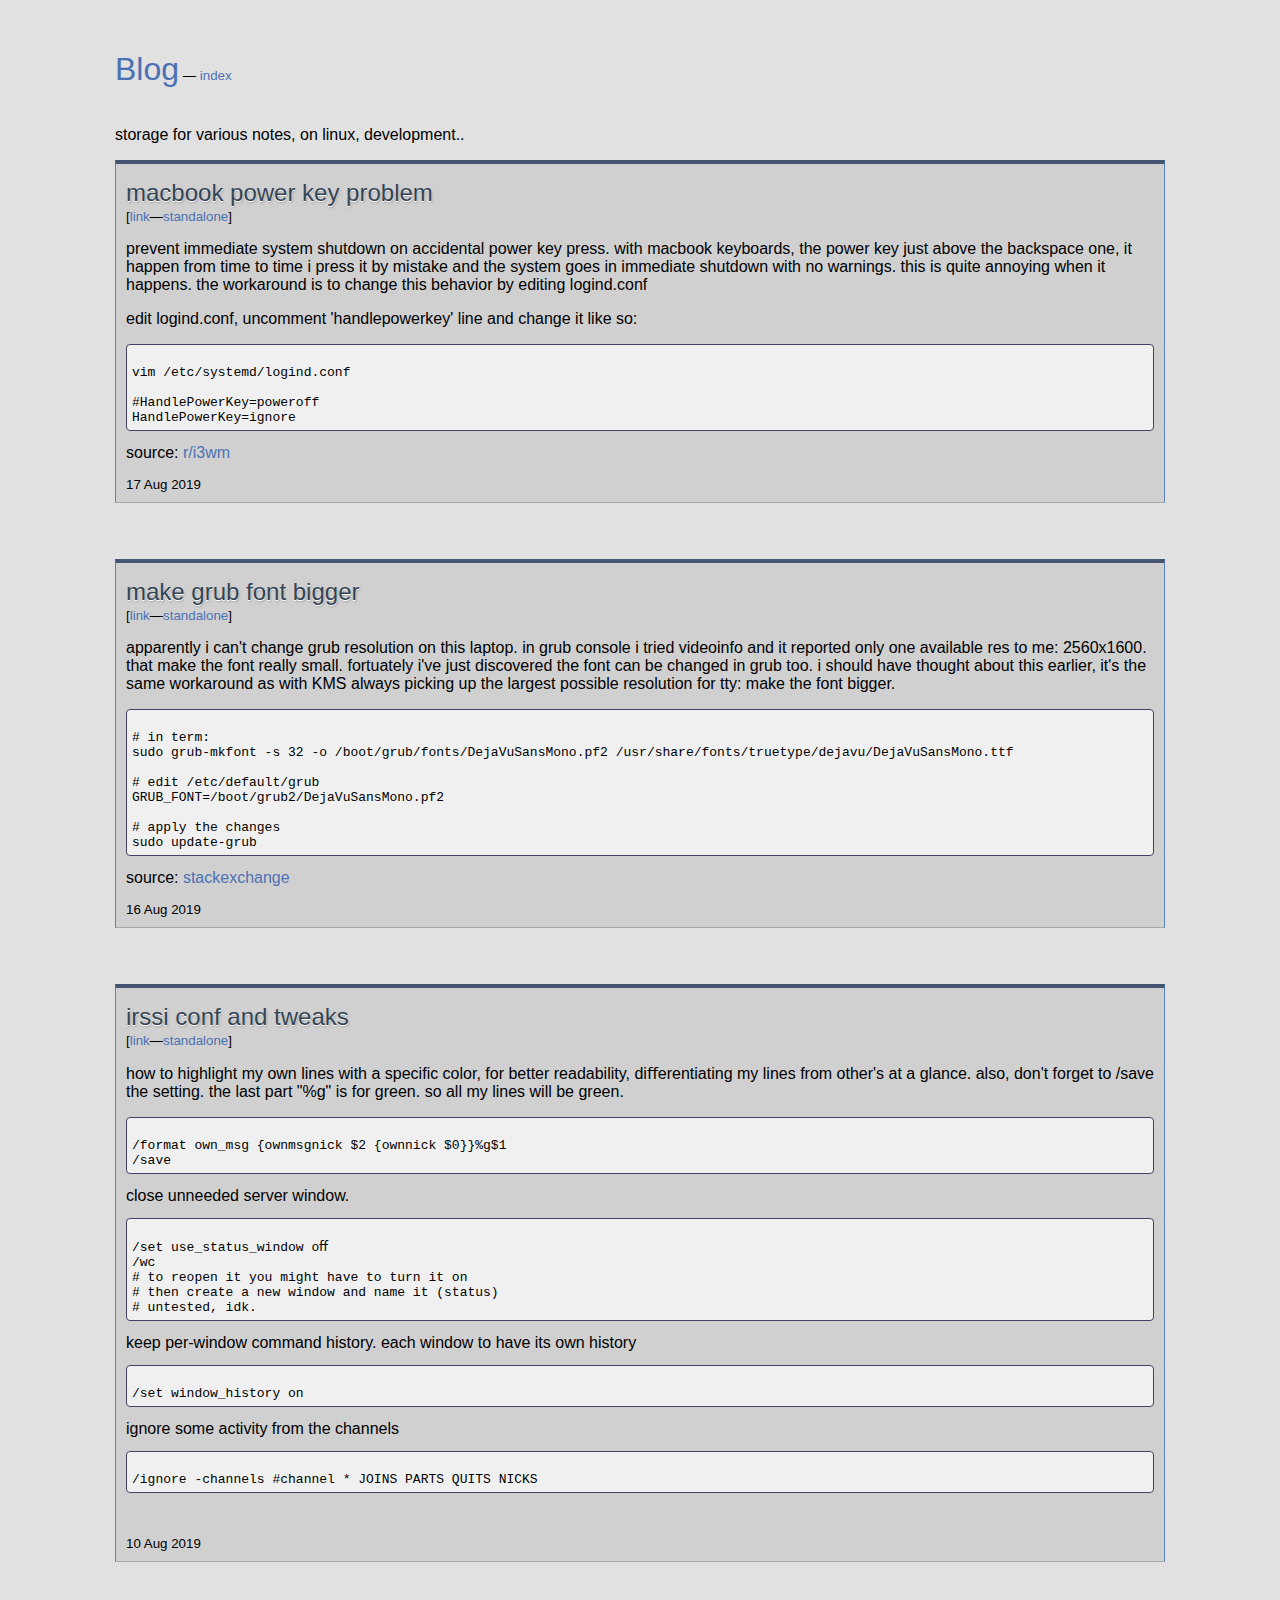
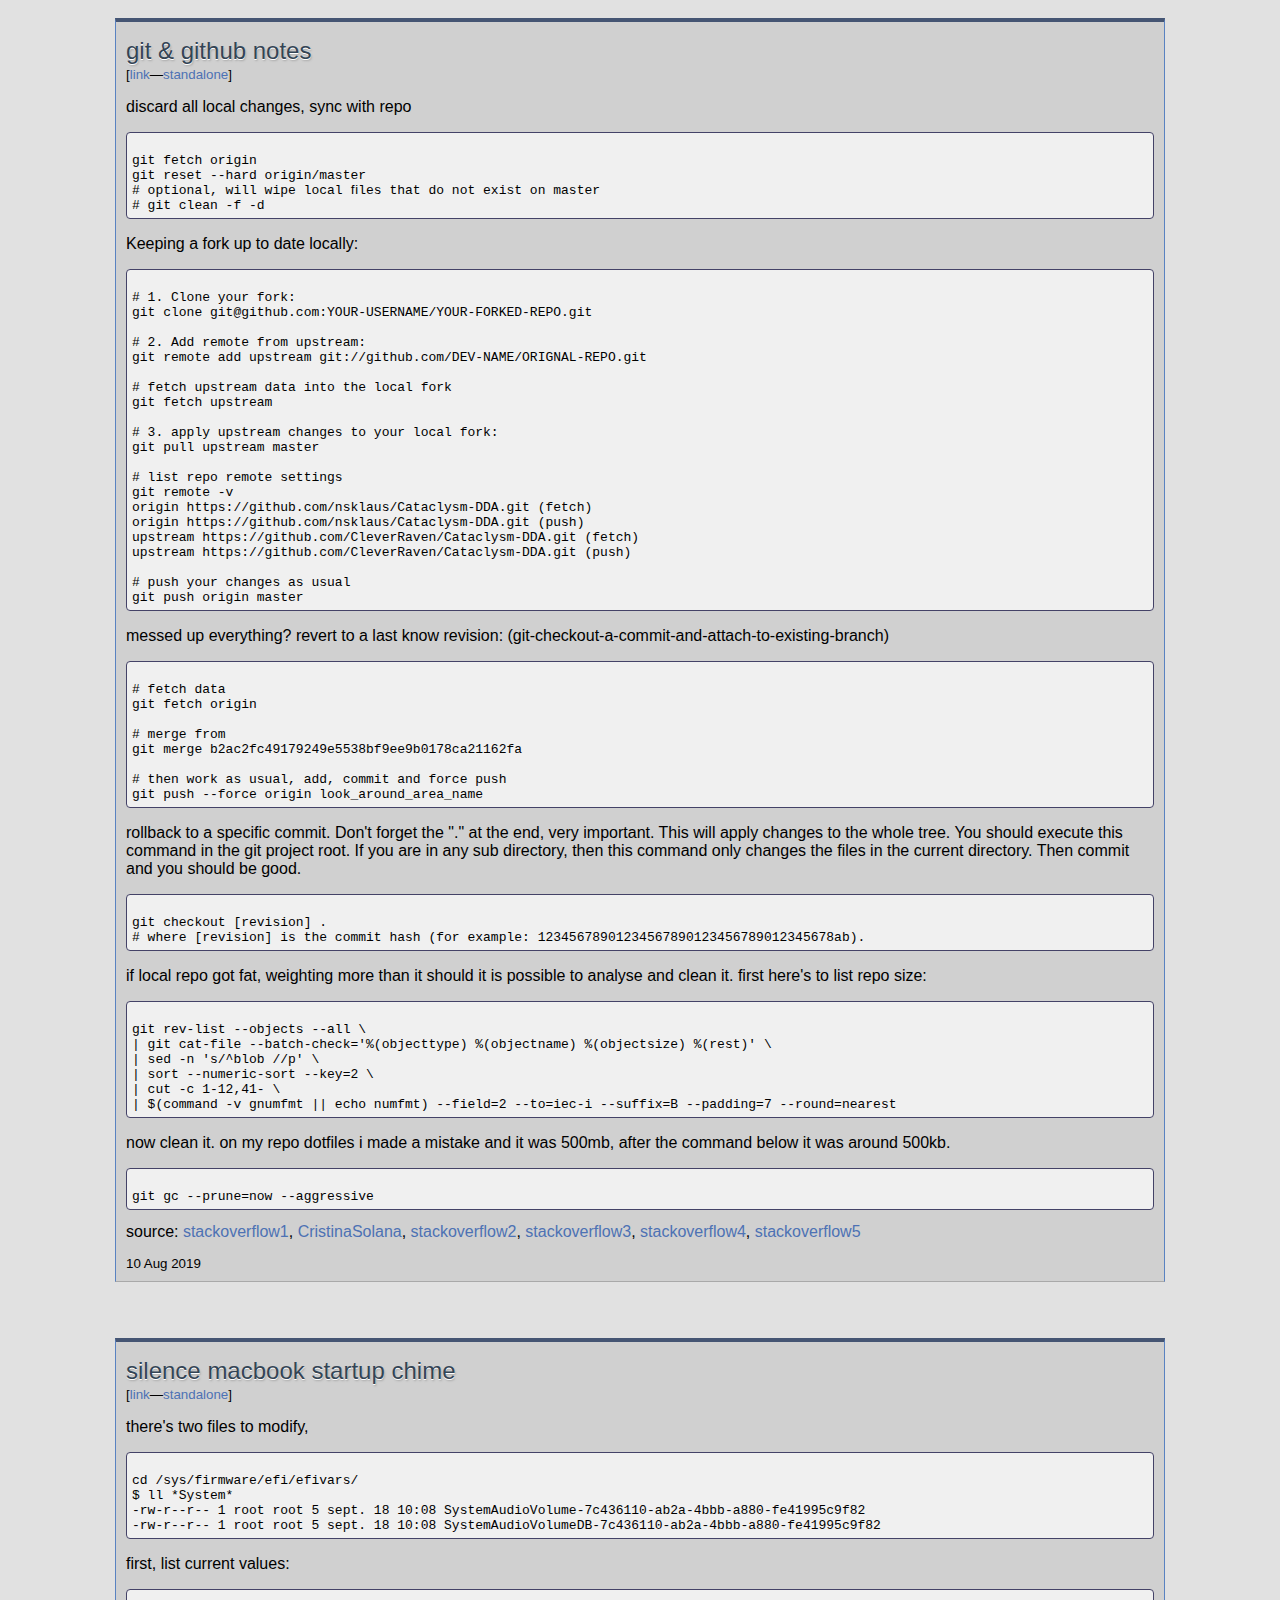
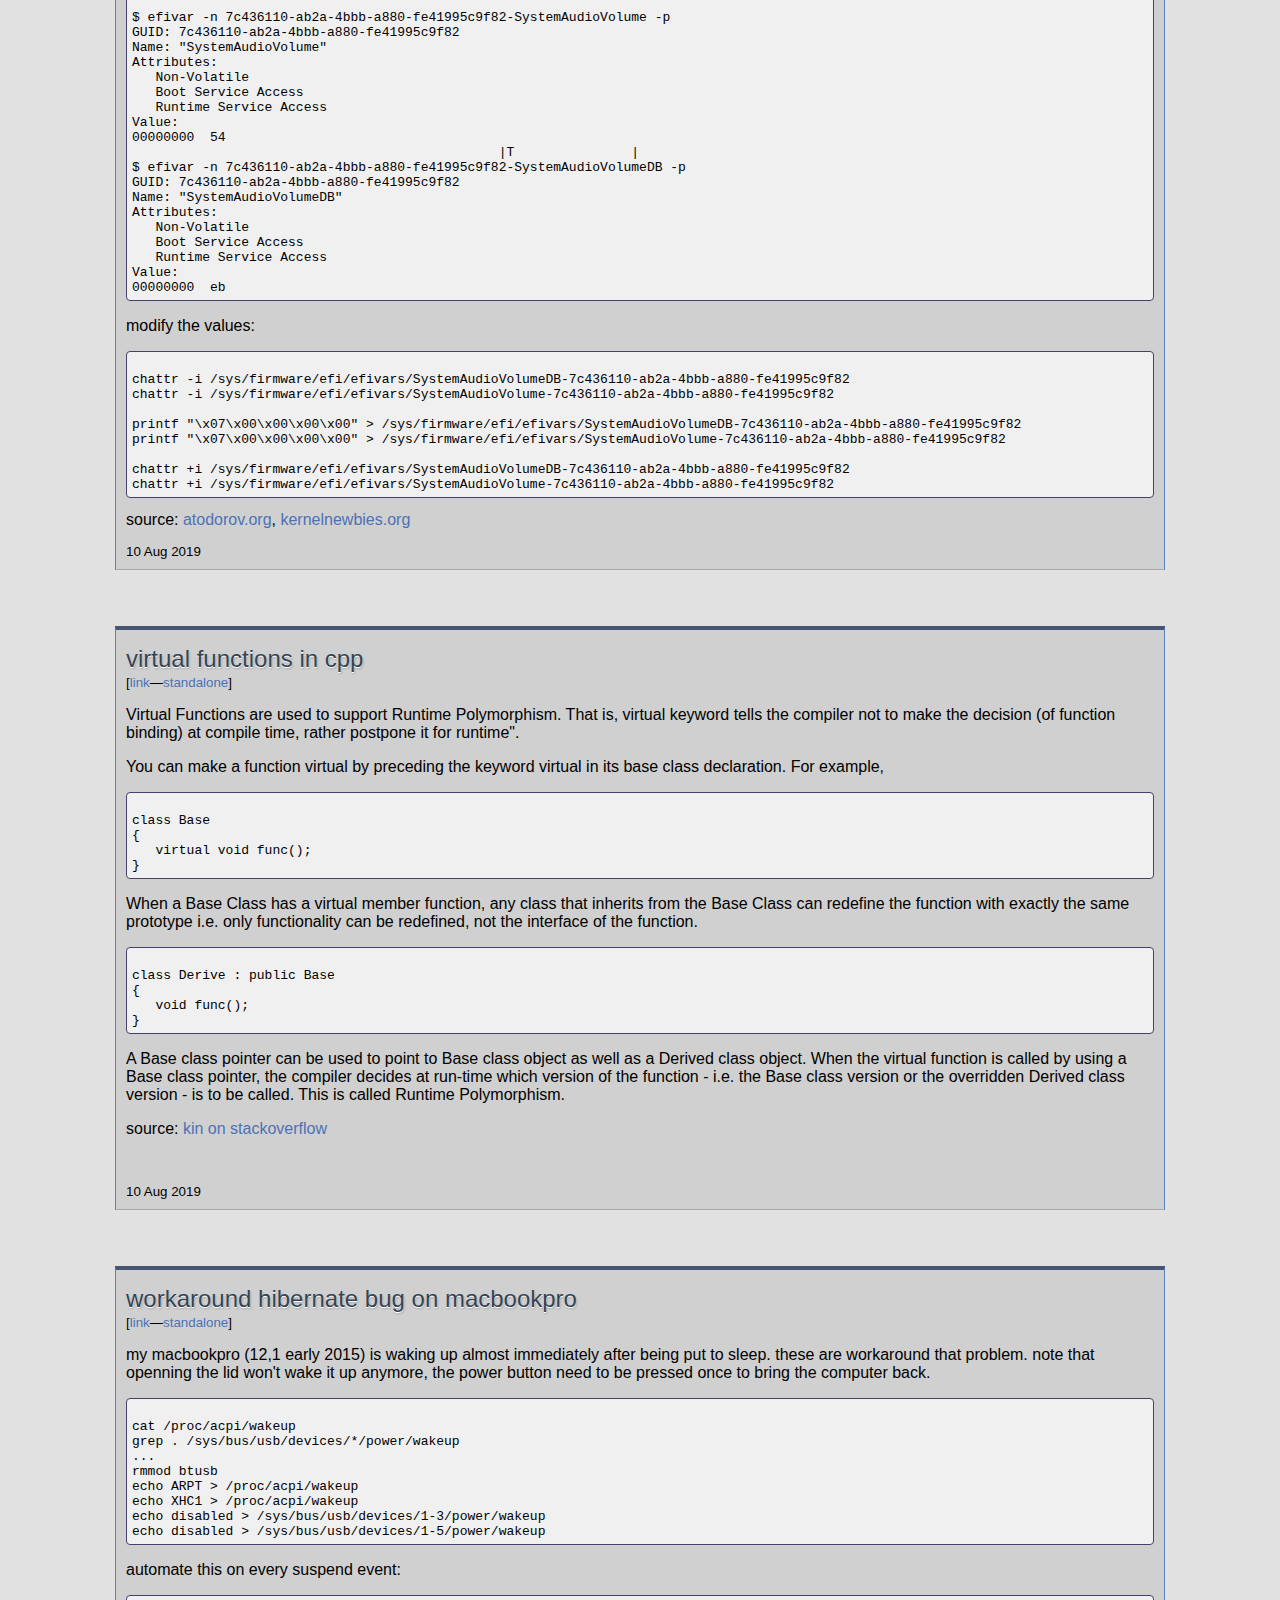
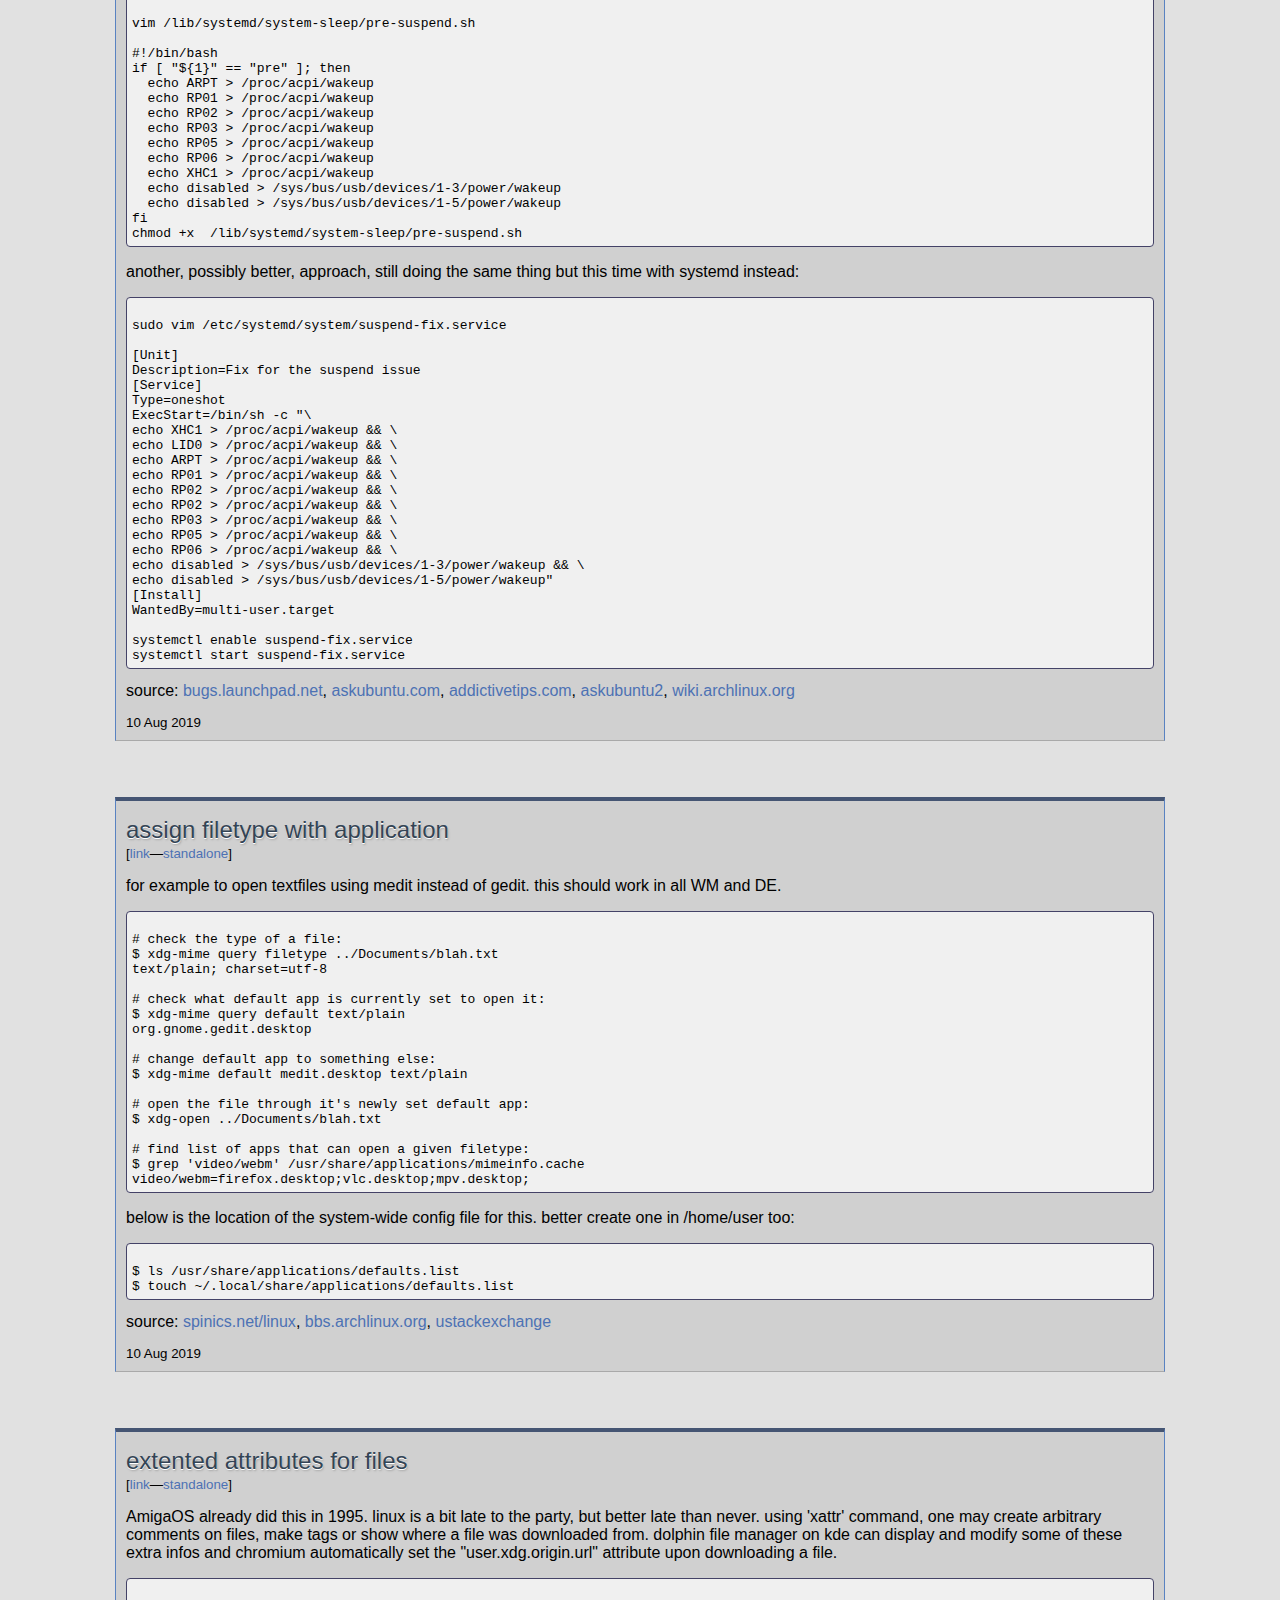
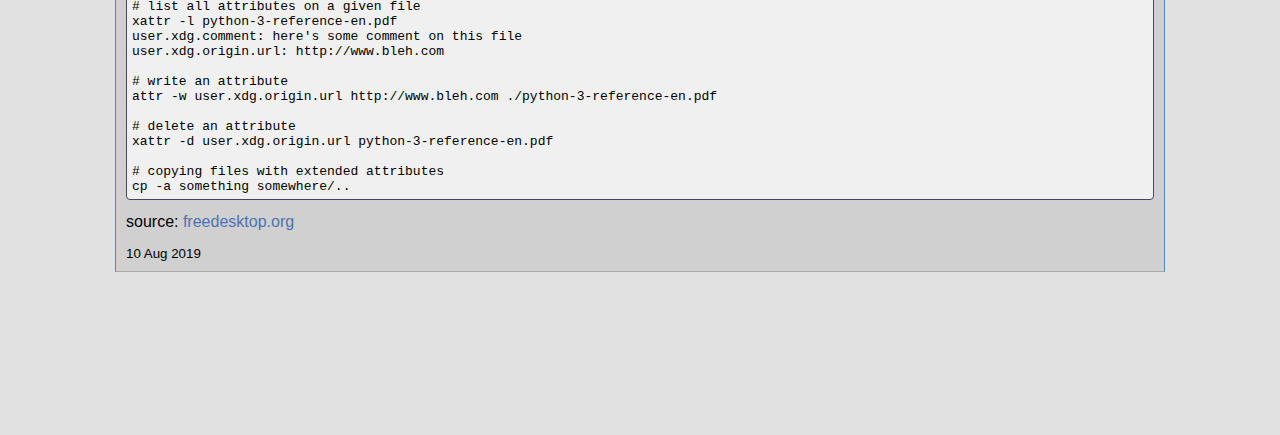
<file: 2019.html>
<html>
<head>
<title>Blog</title>
<meta charset="utf-8"/>
<link rel='stylesheet' type='text/css' href='style.css'>
<link rel="icon" type="image/png" href="favicon.jpg">
</head>

<body>
<h1>Blog</h1><small>&nbsp;&mdash;&nbsp;<a href=blogindex.html>index</a></small>

<p>storage for various notes, on linux, development..</p>

<!-- LB -->
<div class='entry'>
<h2 id='macbook-power-key-problem'>macbook power key problem</h2>
<small>[<a href='#macbook-power-key-problem'>link</a>&mdash;<a href='blog/macbook-power-key-problem.html'>standalone</a>]</small>
<p>prevent immediate system shutdown on accidental power key press. with macbook keyboards, the power key just above the backspace one, it happen from time to time i press it by mistake and the system goes in immediate shutdown with no warnings. this is quite annoying when it happens. the workaround is to change this behavior by editing logind.conf
</p>
<p>edit logind.conf, uncomment 'handlepowerkey' line and change it like so:</p>
<pre><code>
vim /etc/systemd/logind.conf

#HandlePowerKey=poweroff
HandlePowerKey=ignore
</code></pre>

source: <a href=https://www.reddit.com/r/i3wm/comments/axnq3g/how_can_i_disable_the_power_button_on_my_keyboard/>r/i3wm</a>
<small><br><br>17 Aug 2019</small>
</div><br><br>
<div class='entry'>
<h2 id='make-grub-font-bigger'>make grub font bigger</h2>
<small>[<a href='#make-grub-font-bigger'>link</a>&mdash;<a href='blog/make-grub-font-bigger.html'>standalone</a>]</small>
<p>apparently i can't change grub resolution on this laptop. in grub console i tried videoinfo and it reported only one available res to me: 2560x1600. that make the font really small. fortuately i've just discovered the font can be changed in grub too. i should have thought about this earlier, it's the same workaround as with KMS always picking up the largest possible resolution for tty: make the font bigger.</p>

<pre><code>
# in term:
sudo grub-mkfont -s 32 -o /boot/grub/fonts/DejaVuSansMono.pf2 /usr/share/fonts/truetype/dejavu/DejaVuSansMono.ttf

# edit /etc/default/grub
GRUB_FONT=/boot/grub2/DejaVuSansMono.pf2

# apply the changes
sudo update-grub
</code></pre>

source: <a href=https://unix.stackexchange.com/questions/31672/can-grub-font-size-be-customised>stackexchange</a>
<small><br><br>16 Aug 2019</small>
</div><br><br>
<div class='entry'>
<h2 id='irssi-conf-and-tweaks'>irssi conf and tweaks</h2>
<small>[<a href='#irssi-conf-and-tweaks'>link</a>&mdash;<a href='blog/irssi-conf-and-tweaks.html'>standalone</a>]</small>
<p>how to highlight my own lines with a speciﬁc color,
for better readability, diﬀerentiating my lines from
other's at a glance. also, don't forget to /save the setting.
the last part "%g" is for green. so all my lines will be green.</p>
<pre><code>
/format own_msg {ownmsgnick $2 {ownnick $0}}%g$1
/save
</code></pre>

close unneeded server window.
<pre><code>
/set use_status_window oﬀ
/wc
# to reopen it you might have to turn it on
# then create a new window and name it (status)
# untested, idk.
</code></pre>

keep per-window command history.
each window to have its own history
<pre><code>
/set window_history on
</code></pre>

ignore some activity from the channels
<pre><code>
/ignore -channels #channel * JOINS PARTS QUITS NICKS
</code></pre>
<small><br><br>10 Aug 2019</small>
</div><br><br>
<div class='entry'>
<h2 id='git-github-notes'>git & github notes</h2>
<small>[<a href='#git-github-notes'>link</a>&mdash;<a href='blog/git-github-notes.html'>standalone</a>]</small>
<p>discard all local changes, sync with repo</p>

<pre><code>
git fetch origin
git reset --hard origin/master
# optional, will wipe local ﬁles that do not exist on master
# git clean -f -d
</code></pre>

<p>Keeping a fork up to date locally:</p>

<pre><code>
# 1. Clone your fork:
git clone git@github.com:YOUR-USERNAME/YOUR-FORKED-REPO.git

# 2. Add remote from upstream:
git remote add upstream git://github.com/DEV-NAME/ORIGNAL-REPO.git

# fetch upstream data into the local fork
git fetch upstream

# 3. apply upstream changes to your local fork:
git pull upstream master

# list repo remote settings
git remote -v
origin https://github.com/nsklaus/Cataclysm-DDA.git (fetch)
origin https://github.com/nsklaus/Cataclysm-DDA.git (push)
upstream https://github.com/CleverRaven/Cataclysm-DDA.git (fetch)
upstream https://github.com/CleverRaven/Cataclysm-DDA.git (push)

# push your changes as usual
git push origin master
</code></pre>

<p>messed up everything? revert to a last know revision:
(git-checkout-a-commit-and-attach-to-existing-branch)</p>

<pre><code>
# fetch data
git fetch origin

# merge from <sha1 of commit you want to merge>
git merge b2ac2fc49179249e5538bf9ee9b0178ca21162fa

# then work as usual, add, commit and force push
git push --force origin look_around_area_name
</code></pre>

<p>rollback to a speciﬁc commit. Don't forget the "." at the end, very important. This will apply changes to the whole tree. You should execute this command in the git project root. If you are in any sub directory, then this command only changes the ﬁles in the current directory. Then commit and you should be good.</p>

<pre><code>
git checkout [revision] .
# where [revision] is the commit hash (for example: 12345678901234567890123456789012345678ab).
</code></pre>

<p>if local repo got fat, weighting more than it should it is possible to analyse and clean it. first here's to list repo size:</p>

<pre><code>
git rev-list --objects --all \
| git cat-file --batch-check='%(objecttype) %(objectname) %(objectsize) %(rest)' \
| sed -n 's/^blob //p' \
| sort --numeric-sort --key=2 \
| cut -c 1-12,41- \
| $(command -v gnumfmt || echo numfmt) --field=2 --to=iec-i --suffix=B --padding=7 --round=nearest
</code></pre>

<p>now clean it. on my repo dotfiles i made a mistake and it was 500mb, after the command below it was around 500kb.</p>

<pre><code>
git gc --prune=now --aggressive
</code></pre>

source: <a href=http://stackoverﬂow.com/questions/6373277/git-sync-local-repo-with-remote-one>stackoverﬂow1</a>, <a href=https://gist.github.com/CristinaSolana/1885435>CristinaSolana</a>, <a href=https://stackoverﬂow.com/questions/18204240/git-checkout-a-commit-and-attach-to-existing-branch>stackoverﬂow2</a>, <a href=https://stackoverﬂow.com/questions/2007662/rollback-to-an-old-git-commit-in-a-public-repo> stackoverﬂow3</a>,  <a href=https://stackoverflow.com/questions/10622179/how-to-find-identify-large-commits-in-git-history>stackoverflow4</a>, <a href=https://stackoverflow.com/questions/2100907/how-to-remove-delete-a-large-file-from-commit-history-in-git-repository>stackoverflow5</a>
<small><br><br>10 Aug 2019</small>
</div><br><br>
<div class='entry'>
<h2 id='silence-macbook-startup-chime'>silence macbook startup chime</h2>
<small>[<a href='#silence-macbook-startup-chime'>link</a>&mdash;<a href='blog/silence-macbook-startup-chime.html'>standalone</a>]</small>
<p>there's two files to modify,<p>

<pre><code>
cd /sys/firmware/efi/efivars/
$ ll *System*
-rw-r--r-- 1 root root 5 sept. 18 10:08 SystemAudioVolume-7c436110-ab2a-4bbb-a880-fe41995c9f82
-rw-r--r-- 1 root root 5 sept. 18 10:08 SystemAudioVolumeDB-7c436110-ab2a-4bbb-a880-fe41995c9f82
</code></pre>

<p>first, list current values:</p>
<pre><code>
$ efivar -n 7c436110-ab2a-4bbb-a880-fe41995c9f82-SystemAudioVolume -p
GUID: 7c436110-ab2a-4bbb-a880-fe41995c9f82
Name: "SystemAudioVolume"
Attributes:
   Non-Volatile
   Boot Service Access
   Runtime Service Access
Value:
00000000  54
                                               |T               |
$ efivar -n 7c436110-ab2a-4bbb-a880-fe41995c9f82-SystemAudioVolumeDB -p
GUID: 7c436110-ab2a-4bbb-a880-fe41995c9f82
Name: "SystemAudioVolumeDB"
Attributes:
   Non-Volatile
   Boot Service Access
   Runtime Service Access
Value:
00000000  eb
</code></pre>

<p>modify the values:</p>

<pre><code>
chattr -i /sys/firmware/efi/efivars/SystemAudioVolumeDB-7c436110-ab2a-4bbb-a880-fe41995c9f82
chattr -i /sys/firmware/efi/efivars/SystemAudioVolume-7c436110-ab2a-4bbb-a880-fe41995c9f82

printf "\x07\x00\x00\x00\x00" > /sys/firmware/efi/efivars/SystemAudioVolumeDB-7c436110-ab2a-4bbb-a880-fe41995c9f82
printf "\x07\x00\x00\x00\x00" > /sys/firmware/efi/efivars/SystemAudioVolume-7c436110-ab2a-4bbb-a880-fe41995c9f82

chattr +i /sys/firmware/efi/efivars/SystemAudioVolumeDB-7c436110-ab2a-4bbb-a880-fe41995c9f82
chattr +i /sys/firmware/efi/efivars/SystemAudioVolume-7c436110-ab2a-4bbb-a880-fe41995c9f82
</code></pre>

source: <a href=http://atodorov.org/blog/2015/04/27/disabling-macbook-startup-sound-in-linux/>atodorov.org</a>, <a href=http://kernelnewbies.kernelnewbies.narkive.com/lDURrp3X/modify-efivars-permisson-denied>kernelnewbies.org</a>
<small><br><br>10 Aug 2019</small>
</div><br><br>
<div class='entry'>
<h2 id='virtual-functions-in-cpp'>virtual functions in cpp</h2>
<small>[<a href='#virtual-functions-in-cpp'>link</a>&mdash;<a href='blog/virtual-functions-in-cpp.html'>standalone</a>]</small>
<p>Virtual Functions are used to support Runtime Polymorphism.
That is, virtual keyword tells the compiler not to make the decision (of function binding) at compile time,
rather postpone it for runtime".</p>

<p>You can make a function virtual by preceding the keyword virtual in its base class declaration.
For example,</p>

<pre><code>
class Base
{
   virtual void func();
}
</code></pre>

<p>When a Base Class has a virtual member function, any class that inherits from the
Base Class can redefine the function with exactly the same prototype
i.e. only functionality can be redefined, not the interface of the function.</p>

<pre><code>
class Derive : public Base
{
   void func();
}
</code></pre>

<p>A Base class pointer can be used to point to Base class object as well as a Derived class object.
When the virtual function is called by using a Base class pointer,
the compiler decides at run-time which version of the function -
i.e. the Base class version or the overridden Derived class version - is to be called.
This is called Runtime Polymorphism.</p>

<p>source: <a href=https://stackoverflow.com/questions/2391679/why-do-we-need-virtual-functions-in-c>kin on stackoverflow</a></p>
<small><br><br>10 Aug 2019</small>
</div><br><br>
<div class='entry'>
<h2 id='workaround-hibernate-bug-on-macbookpro'>workaround hibernate bug on macbookpro</h2>
<small>[<a href='#workaround-hibernate-bug-on-macbookpro'>link</a>&mdash;<a href='blog/workaround-hibernate-bug-on-macbookpro.html'>standalone</a>]</small>
<p>my macbookpro (12,1 early 2015) is waking up almost immediately after being put to sleep. these are workaround that problem. note that openning the lid won't wake it up anymore, the power button need to be pressed once to bring the computer back.</p>
<pre><code>
cat /proc/acpi/wakeup
grep . /sys/bus/usb/devices/*/power/wakeup
...
rmmod btusb
echo ARPT > /proc/acpi/wakeup
echo XHC1 > /proc/acpi/wakeup
echo disabled > /sys/bus/usb/devices/1-3/power/wakeup
echo disabled > /sys/bus/usb/devices/1-5/power/wakeup
</code></pre>

<p>automate this on every suspend event:</p>

<pre><code>
vim /lib/systemd/system-sleep/pre-suspend.sh

#!/bin/bash
if [ "${1}" == "pre" ]; then
  echo ARPT > /proc/acpi/wakeup
  echo RP01 > /proc/acpi/wakeup
  echo RP02 > /proc/acpi/wakeup
  echo RP03 > /proc/acpi/wakeup
  echo RP05 > /proc/acpi/wakeup
  echo RP06 > /proc/acpi/wakeup
  echo XHC1 > /proc/acpi/wakeup
  echo disabled > /sys/bus/usb/devices/1-3/power/wakeup
  echo disabled > /sys/bus/usb/devices/1-5/power/wakeup
fi
chmod +x  /lib/systemd/system-sleep/pre-suspend.sh
</code></pre>

<p>another, possibly better, approach, still doing the same thing but this time with systemd instead:</p>

<pre><code>
sudo vim /etc/systemd/system/suspend-fix.service

[Unit]
Description=Fix for the suspend issue
[Service]
Type=oneshot
ExecStart=/bin/sh -c "\
echo XHC1 > /proc/acpi/wakeup && \
echo LID0 > /proc/acpi/wakeup && \
echo ARPT > /proc/acpi/wakeup && \
echo RP01 > /proc/acpi/wakeup && \
echo RP02 > /proc/acpi/wakeup && \
echo RP02 > /proc/acpi/wakeup && \
echo RP03 > /proc/acpi/wakeup && \
echo RP05 > /proc/acpi/wakeup && \
echo RP06 > /proc/acpi/wakeup && \
echo disabled > /sys/bus/usb/devices/1-3/power/wakeup && \
echo disabled > /sys/bus/usb/devices/1-5/power/wakeup"
[Install]
WantedBy=multi-user.target

systemctl enable suspend-fix.service
systemctl start suspend-fix.service
</code></pre>

source: <a href="https://bugs.launchpad.net/ubuntu/+source/linux/+bug/1507472">bugs.launchpad.net</a>, <a href="https://askubuntu.com/questions/895849/macbook-screen-turns-back-on-after-suspend/898579#898579">askubuntu.com</a>, <a href=https://www.addictivetips.com/ubuntu-linux-tips/run-scripts-and-commands-on-suspend-and-resume-on-linux/>addictivetips.com</a>, <a href=https://askubuntu.com/questions/148481/how-do-i-prevent-immediate-wake-up-from-suspend-and-or-hibernation>askubuntu2</a>, <a href=https://wiki.archlinux.org/index.php/Mac#Wake_Up_After_Suspend>wiki.archlinux.org</a>
<small><br><br>10 Aug 2019</small>
</div><br><br>
<div class='entry'>
<h2 id='assign-filetype-with-application'>assign filetype with application</h2>
<small>[<a href='#assign-filetype-with-application'>link</a>&mdash;<a href='blog/assign-filetype-with-application.html'>standalone</a>]</small>
<p>for example to open textfiles using medit instead of gedit.
this should work in all WM and DE.</p>

<pre><code>
# check the type of a file:
$ xdg-mime query filetype ../Documents/blah.txt
text/plain; charset=utf-8

# check what default app is currently set to open it:
$ xdg-mime query default text/plain
org.gnome.gedit.desktop

# change default app to something else:
$ xdg-mime default medit.desktop text/plain

# open the file through it's newly set default app:
$ xdg-open ../Documents/blah.txt

# find list of apps that can open a given filetype:
$ grep 'video/webm' /usr/share/applications/mimeinfo.cache
video/webm=firefox.desktop;vlc.desktop;mpv.desktop;
</code></pre>

<p>below is the location of the system-wide config file for this.
better create one in /home/user too:</p>

<pre><code>
$ ls /usr/share/applications/defaults.list
$ touch ~/.local/share/applications/defaults.list
</code></pre>

source:
<a href=http://www.spinics.net/linux/fedora/fedora-users/msg321467.html>spinics.net/linux</a>, <a href=https://bbs.archlinux.org/viewtopic.php?id=86635>bbs.archlinux.org</a>, <a href=https://unix.stackexchange.com/questions/114075/how-to-get-a-list-of-applications-associated-with-a-file-using-command-line>ustackexchange</a>
<small><br><br>10 Aug 2019</small>
</div><br><br>
<div class='entry'>
<h2 id='extented-attributes-for-files'>extented attributes for files</h2>
<small>[<a href='#extented-attributes-for-files'>link</a>&mdash;<a href='blog/extented-attributes-for-files.html'>standalone</a>]</small>
<p>AmigaOS already did this in 1995. linux is a bit late to the party,
but better late than never. using 'xattr' command,
one may create arbitrary comments on files,
make tags or show where a file was downloaded from.
dolphin file manager on kde can display and modify some of these extra infos and
chromium automatically set the "user.xdg.origin.url" attribute upon downloading a file.</p>

<pre><code>
# list all attributes on a given file
xattr -l python-3-reference-en.pdf
user.xdg.comment: here's some comment on this file
user.xdg.origin.url: http://www.bleh.com

# write an attribute
attr -w user.xdg.origin.url http://www.bleh.com ./python-3-reference-en.pdf

# delete an attribute
xattr -d user.xdg.origin.url python-3-reference-en.pdf

# copying files with extended attributes
cp -a something somewhere/..
</code></pre>

source: <a href=https://www.freedesktop.org/wiki/CommonExtendedAttributes/>freedesktop.org</a>
<small><br><br>10 Aug 2019</small>
</div><br><br>



</body>
</html>
</file>
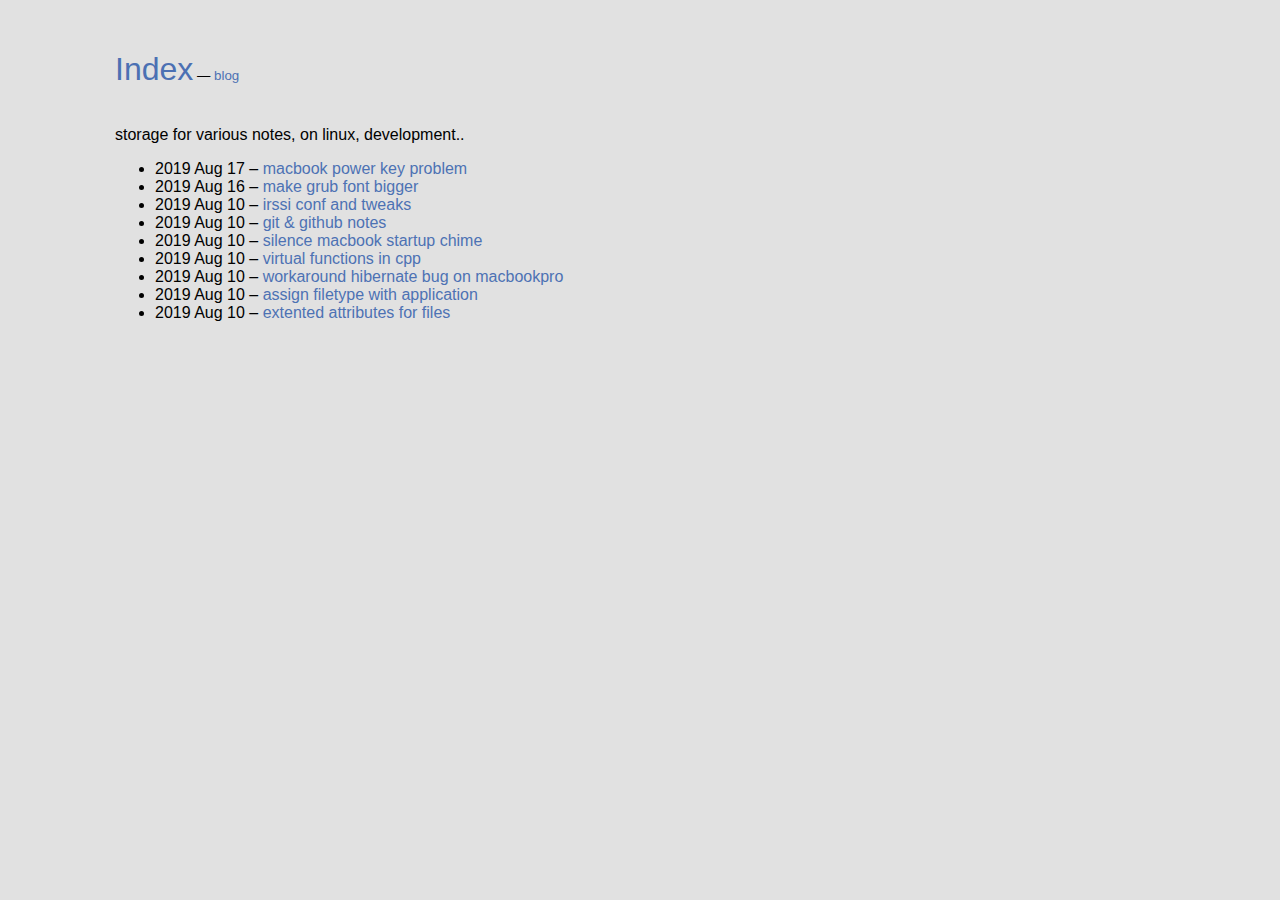
<file: blogindex.html>
<html>
<head>
<title>Blog Index</title>
<meta charset="utf-8"/>
<link rel='stylesheet' type='text/css' href='style.css'>
<link rel="icon" type="image/png" href="favicon.jpg">
</head>

<body>
<h1>Index</h1><small>&nbsp;&mdash;&nbsp;<a href=blog.html>blog</a></small>

<p>storage for various notes, on linux, development..</p>

<!--<p>The blog list will appear below. If you want to add year or month headings, you are expected to do it yourself. You could just as easily have this on your manin index.html. Remember to just change the blog index variable in the <code>lb</code> script to what you index file is.</p>-->

<ul>
<!-- LB -->
<li>2019 Aug 17 &ndash; <a href="blog/macbook-power-key-problem.html">macbook power key problem</a></li>
<li>2019 Aug 16 &ndash; <a href="blog/make-grub-font-bigger.html">make grub font bigger</a></li>
<li>2019 Aug 10 &ndash; <a href="blog/irssi-conf-and-tweaks.html">irssi conf and tweaks</a></li>
<li>2019 Aug 10 &ndash; <a href="blog/git-github-notes.html">git & github notes</a></li>
<li>2019 Aug 10 &ndash; <a href="blog/silence-macbook-startup-chime.html">silence macbook startup chime</a></li>
<li>2019 Aug 10 &ndash; <a href="blog/virtual-functions-in-cpp.html">virtual functions in cpp</a></li>
<li>2019 Aug 10 &ndash; <a href="blog/workaround-hibernate-bug-on-macbookpro.html">workaround hibernate bug on macbookpro</a></li>
<li>2019 Aug 10 &ndash; <a href="blog/assign-filetype-with-application.html">assign filetype with application</a></li>
<li>2019 Aug 10 &ndash; <a href="blog/extented-attributes-for-files.html">extented attributes for files</a></li>
</ul>

</body>
</html>
</file>
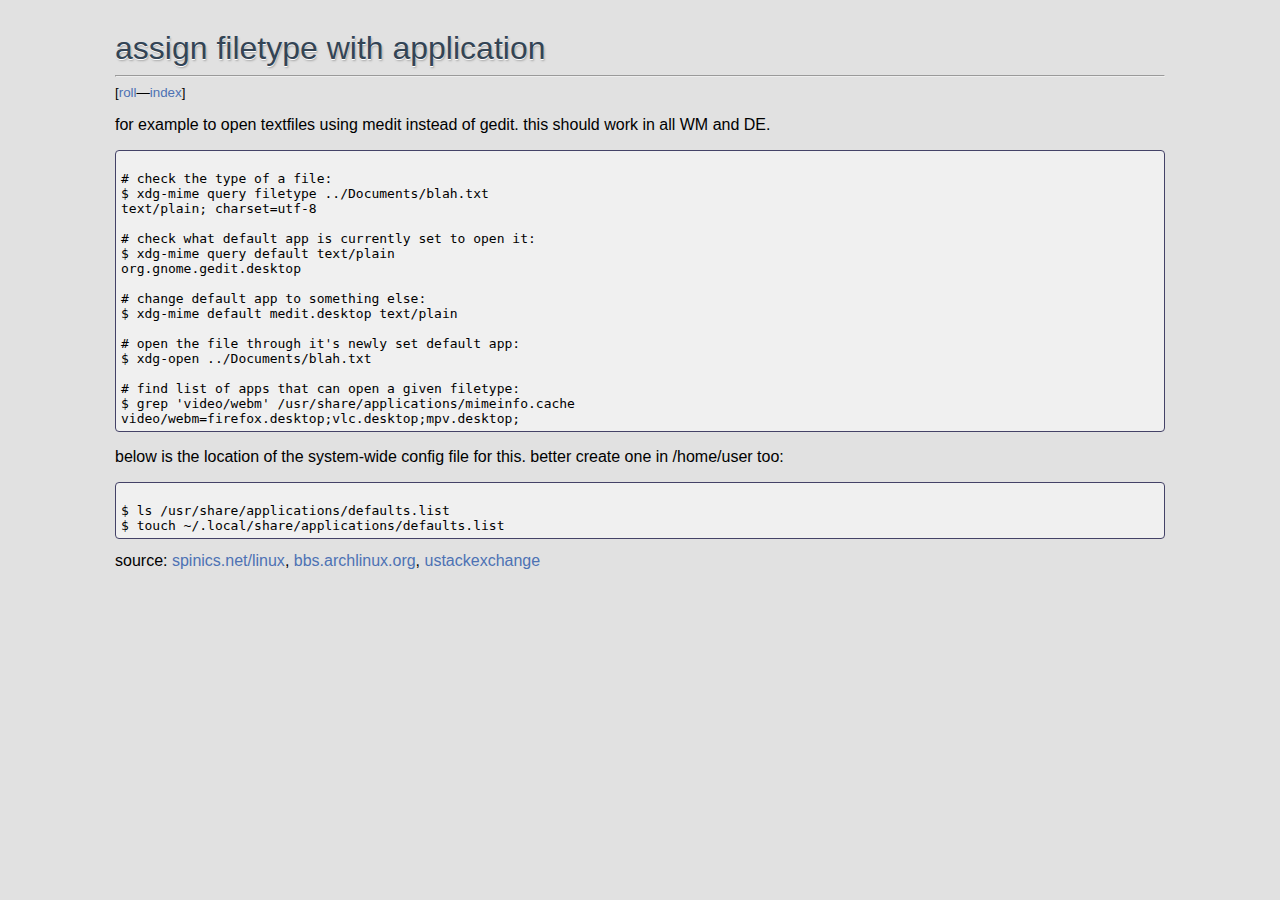
<file: blog/assign-filetype-with-application.html>
<html>
<head>
<title>assign filetype with application</title>
<link rel='stylesheet' type='text/css' href='../style.css'>
<meta charset='utf-8'/>
</head>
<body>
<div class=title>assign filetype with application</div><hr>
<small>[<a href='../2019.html#assign-filetype-with-application'>roll</a>&mdash;<a href='../blogindex.html'>index</a>]</small>
<p>for example to open textfiles using medit instead of gedit.
this should work in all WM and DE.</p>

<pre><code>
# check the type of a file:
$ xdg-mime query filetype ../Documents/blah.txt
text/plain; charset=utf-8

# check what default app is currently set to open it:
$ xdg-mime query default text/plain
org.gnome.gedit.desktop

# change default app to something else:
$ xdg-mime default medit.desktop text/plain

# open the file through it's newly set default app:
$ xdg-open ../Documents/blah.txt

# find list of apps that can open a given filetype:
$ grep 'video/webm' /usr/share/applications/mimeinfo.cache
video/webm=firefox.desktop;vlc.desktop;mpv.desktop;
</code></pre>

<p>below is the location of the system-wide config file for this.
better create one in /home/user too:</p>

<pre><code>
$ ls /usr/share/applications/defaults.list
$ touch ~/.local/share/applications/defaults.list
</code></pre>

source:
<a href=http://www.spinics.net/linux/fedora/fedora-users/msg321467.html>spinics.net/linux</a>, <a href=https://bbs.archlinux.org/viewtopic.php?id=86635>bbs.archlinux.org</a>, <a href=https://unix.stackexchange.com/questions/114075/how-to-get-a-list-of-applications-associated-with-a-file-using-command-line>ustackexchange</a>
<!--<footer>by <strong><a href='nosite.yet/'>klaus</a></strong></footer>
--></body>

</html>
</file>
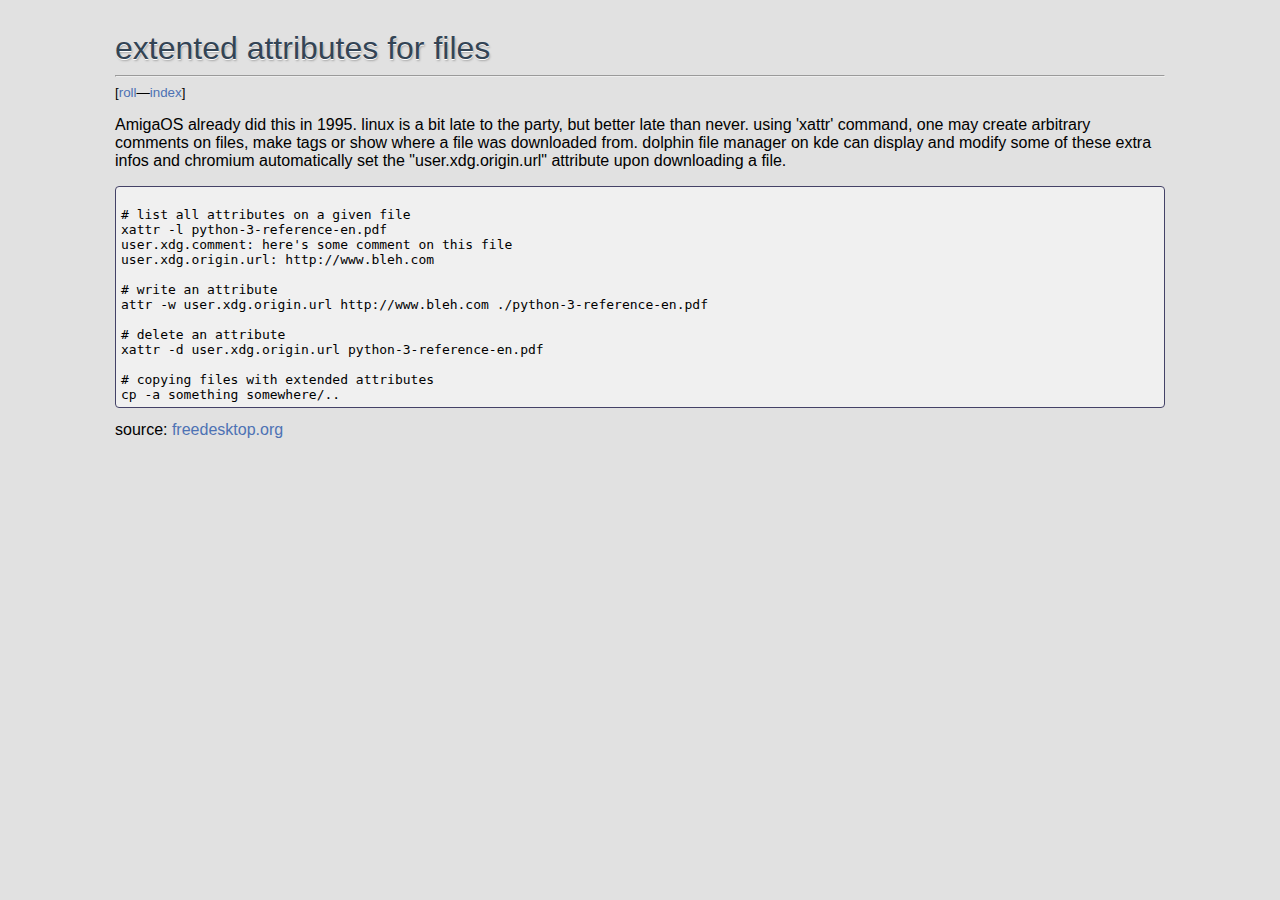
<file: blog/extented-attributes-for-files.html>
<html>
<head>
<title>extented attributes for files</title>
<link rel='stylesheet' type='text/css' href='../style.css'>
<meta charset='utf-8'/>
</head>
<body>
<div class=title>extented attributes for files</div><hr>
<small>[<a href='../2019.html#extented-attributes-for-files'>roll</a>&mdash;<a href='../blogindex.html'>index</a>]</small>
<p>AmigaOS already did this in 1995. linux is a bit late to the party,
but better late than never. using 'xattr' command,
one may create arbitrary comments on files,
make tags or show where a file was downloaded from.
dolphin file manager on kde can display and modify some of these extra infos and
chromium automatically set the "user.xdg.origin.url" attribute upon downloading a file.</p>

<pre><code>
# list all attributes on a given file
xattr -l python-3-reference-en.pdf
user.xdg.comment: here's some comment on this file
user.xdg.origin.url: http://www.bleh.com

# write an attribute
attr -w user.xdg.origin.url http://www.bleh.com ./python-3-reference-en.pdf

# delete an attribute
xattr -d user.xdg.origin.url python-3-reference-en.pdf

# copying files with extended attributes
cp -a something somewhere/..
</code></pre>

source: <a href=https://www.freedesktop.org/wiki/CommonExtendedAttributes/>freedesktop.org</a>
<!--<footer>by <strong><a href='nosite.yet/'>klaus</a></strong></footer>
--></body>

</html>
</file>
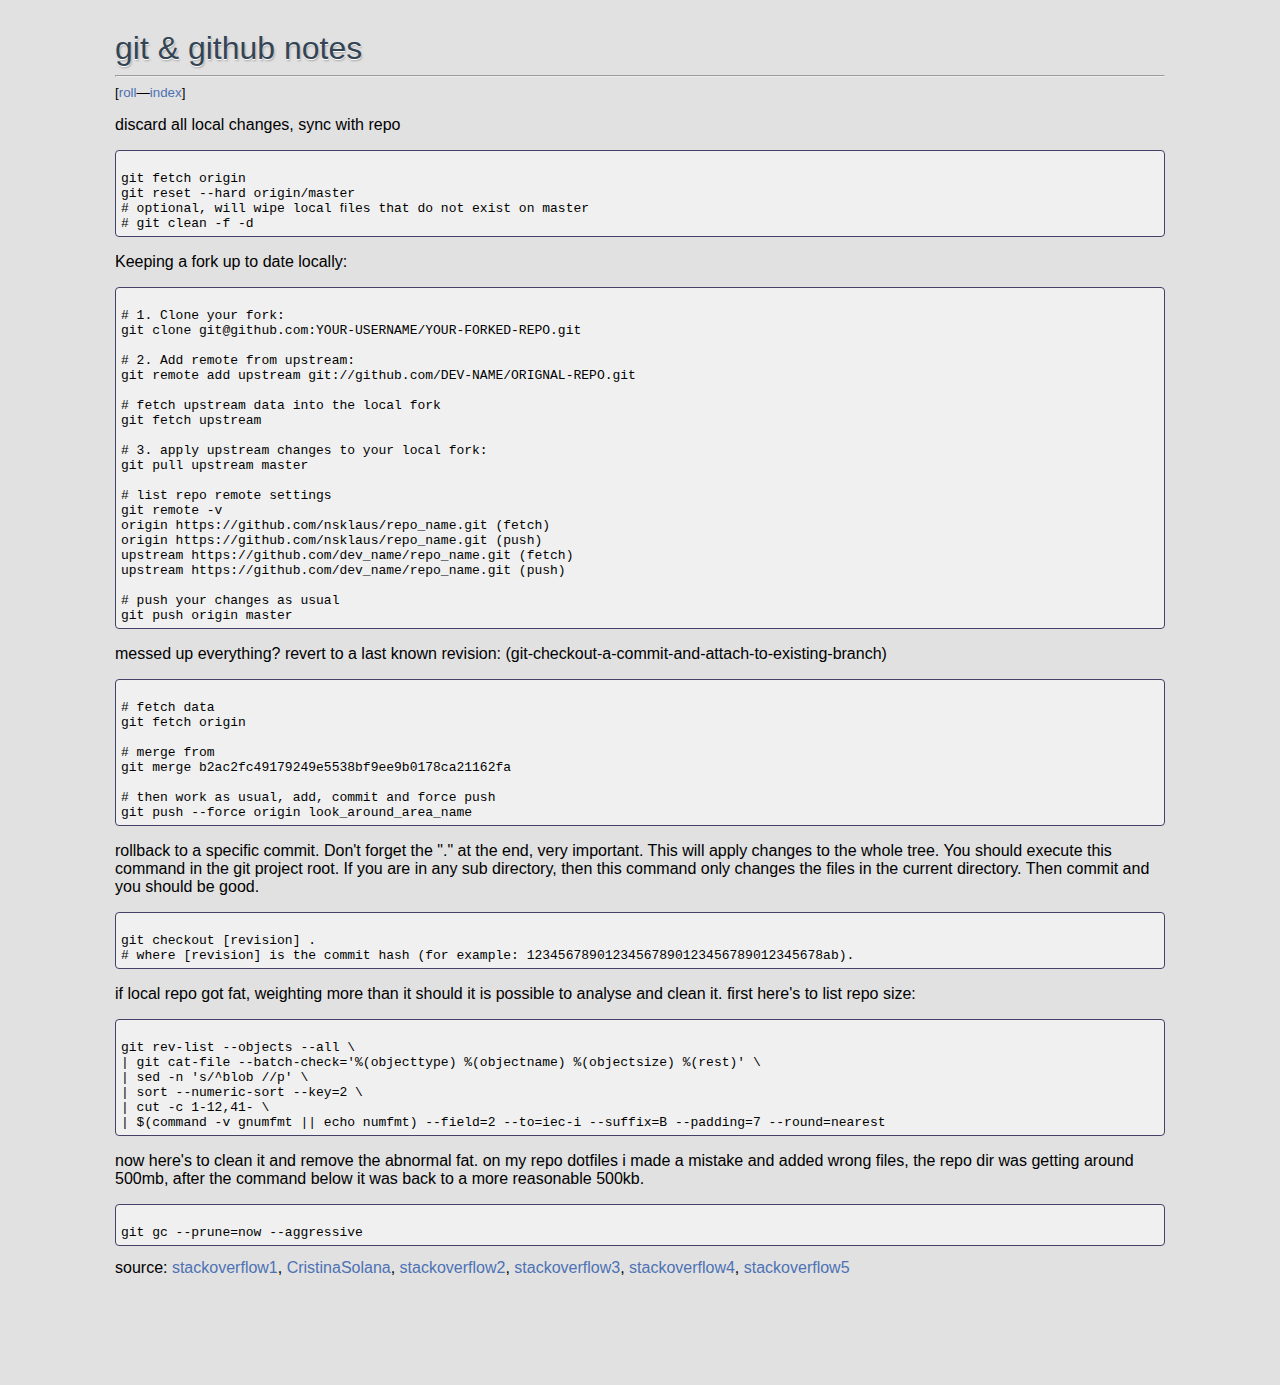
<file: blog/git-github-notes.html>
<html>
<head>
<title>git & github notes</title>
<link rel='stylesheet' type='text/css' href='../style.css'>
<meta charset='utf-8'/>
</head>
<body>
<div class=title>git & github notes</div><hr>
<small>[<a href='../2019.html#git-github-notes'>roll</a>&mdash;<a href='../blogindex.html'>index</a>]</small>
<p>discard all local changes, sync with repo</p>

<pre><code>
git fetch origin
git reset --hard origin/master
# optional, will wipe local ﬁles that do not exist on master
# git clean -f -d
</code></pre>

<p>Keeping a fork up to date locally:</p>

<pre><code>
# 1. Clone your fork:
git clone git@github.com:YOUR-USERNAME/YOUR-FORKED-REPO.git

# 2. Add remote from upstream:
git remote add upstream git://github.com/DEV-NAME/ORIGNAL-REPO.git

# fetch upstream data into the local fork
git fetch upstream

# 3. apply upstream changes to your local fork:
git pull upstream master

# list repo remote settings
git remote -v
origin https://github.com/nsklaus/repo_name.git (fetch)
origin https://github.com/nsklaus/repo_name.git (push)
upstream https://github.com/dev_name/repo_name.git (fetch)
upstream https://github.com/dev_name/repo_name.git (push)

# push your changes as usual
git push origin master
</code></pre>

<p>messed up everything? revert to a last known revision:
(git-checkout-a-commit-and-attach-to-existing-branch)</p>

<pre><code>
# fetch data
git fetch origin

# merge from <sha1 of commit you want to merge>
git merge b2ac2fc49179249e5538bf9ee9b0178ca21162fa

# then work as usual, add, commit and force push
git push --force origin look_around_area_name
</code></pre>

<p>rollback to a speciﬁc commit. Don't forget the "." at the end, very important. This will apply changes to the whole tree. You should execute this command in the git project root. If you are in any sub directory, then this command only changes the ﬁles in the current directory. Then commit and you should be good.</p>

<pre><code>
git checkout [revision] .
# where [revision] is the commit hash (for example: 12345678901234567890123456789012345678ab).
</code></pre>

<p>if local repo got fat, weighting more than it should it is possible to analyse and clean it. first here's to list repo size:</p>

<pre><code>
git rev-list --objects --all \
| git cat-file --batch-check='%(objecttype) %(objectname) %(objectsize) %(rest)' \
| sed -n 's/^blob //p' \
| sort --numeric-sort --key=2 \
| cut -c 1-12,41- \
| $(command -v gnumfmt || echo numfmt) --field=2 --to=iec-i --suffix=B --padding=7 --round=nearest
</code></pre>

<p>now here's to clean it and remove the abnormal fat. on my repo dotfiles i made a mistake and added wrong files, the repo dir was getting around 500mb, after the command below it was back to a more reasonable 500kb.</p>

<pre><code>
git gc --prune=now --aggressive
</code></pre>

source: <a href=http://stackoverﬂow.com/questions/6373277/git-sync-local-repo-with-remote-one>stackoverﬂow1</a>, <a href=https://gist.github.com/CristinaSolana/1885435>CristinaSolana</a>, <a href=https://stackoverﬂow.com/questions/18204240/git-checkout-a-commit-and-attach-to-existing-branch>stackoverﬂow2</a>, <a href=https://stackoverﬂow.com/questions/2007662/rollback-to-an-old-git-commit-in-a-public-repo> stackoverﬂow3</a>,  <a href=https://stackoverflow.com/questions/10622179/how-to-find-identify-large-commits-in-git-history>stackoverflow4</a>, <a href=https://stackoverflow.com/questions/2100907/how-to-remove-delete-a-large-file-from-commit-history-in-git-repository>stackoverflow5</a>
<!--<footer>by <strong><a href='nosite.yet/'>klaus</a></strong></footer>
--></body>

</html>
</file>
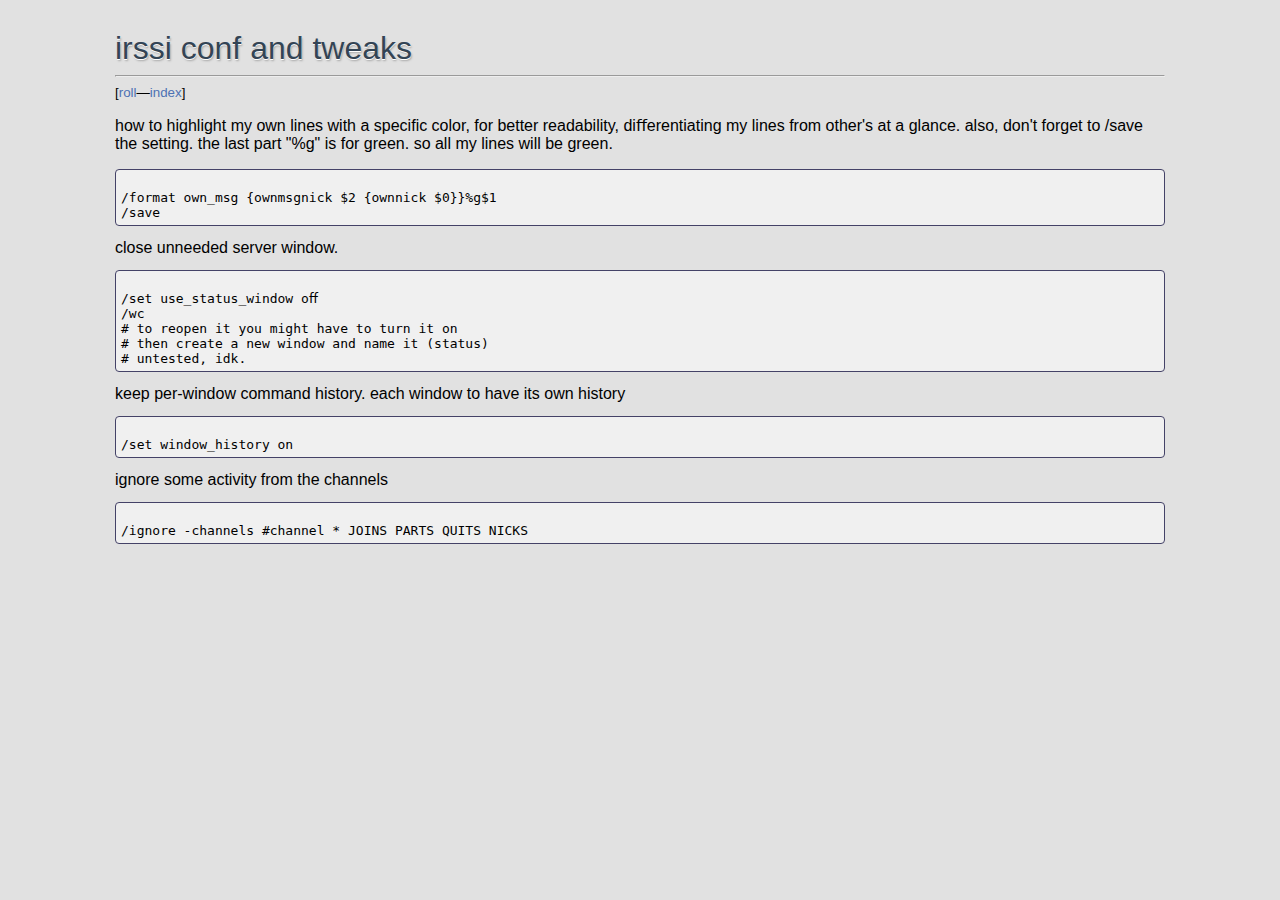
<file: blog/irssi-conf-and-tweaks.html>
<html>
<head>
<title>irssi conf and tweaks</title>
<link rel='stylesheet' type='text/css' href='../style.css'>
<meta charset='utf-8'/>
</head>
<body>
<div class=title>irssi conf and tweaks</div><hr>
<small>[<a href='../2019.html#irssi-conf-and-tweaks'>roll</a>&mdash;<a href='../blogindex.html'>index</a>]</small>
<p>how to highlight my own lines with a speciﬁc color,
for better readability, diﬀerentiating my lines from
other's at a glance. also, don't forget to /save the setting.
the last part "%g" is for green. so all my lines will be green.</p>
<pre><code>
/format own_msg {ownmsgnick $2 {ownnick $0}}%g$1
/save
</code></pre>

close unneeded server window.
<pre><code>
/set use_status_window oﬀ
/wc
# to reopen it you might have to turn it on
# then create a new window and name it (status)
# untested, idk.
</code></pre>

keep per-window command history.
each window to have its own history
<pre><code>
/set window_history on
</code></pre>

ignore some activity from the channels
<pre><code>
/ignore -channels #channel * JOINS PARTS QUITS NICKS
</code></pre>
<!--<footer>by <strong><a href='nosite.yet/'>klaus</a></strong></footer>
--></body>

</html>
</file>
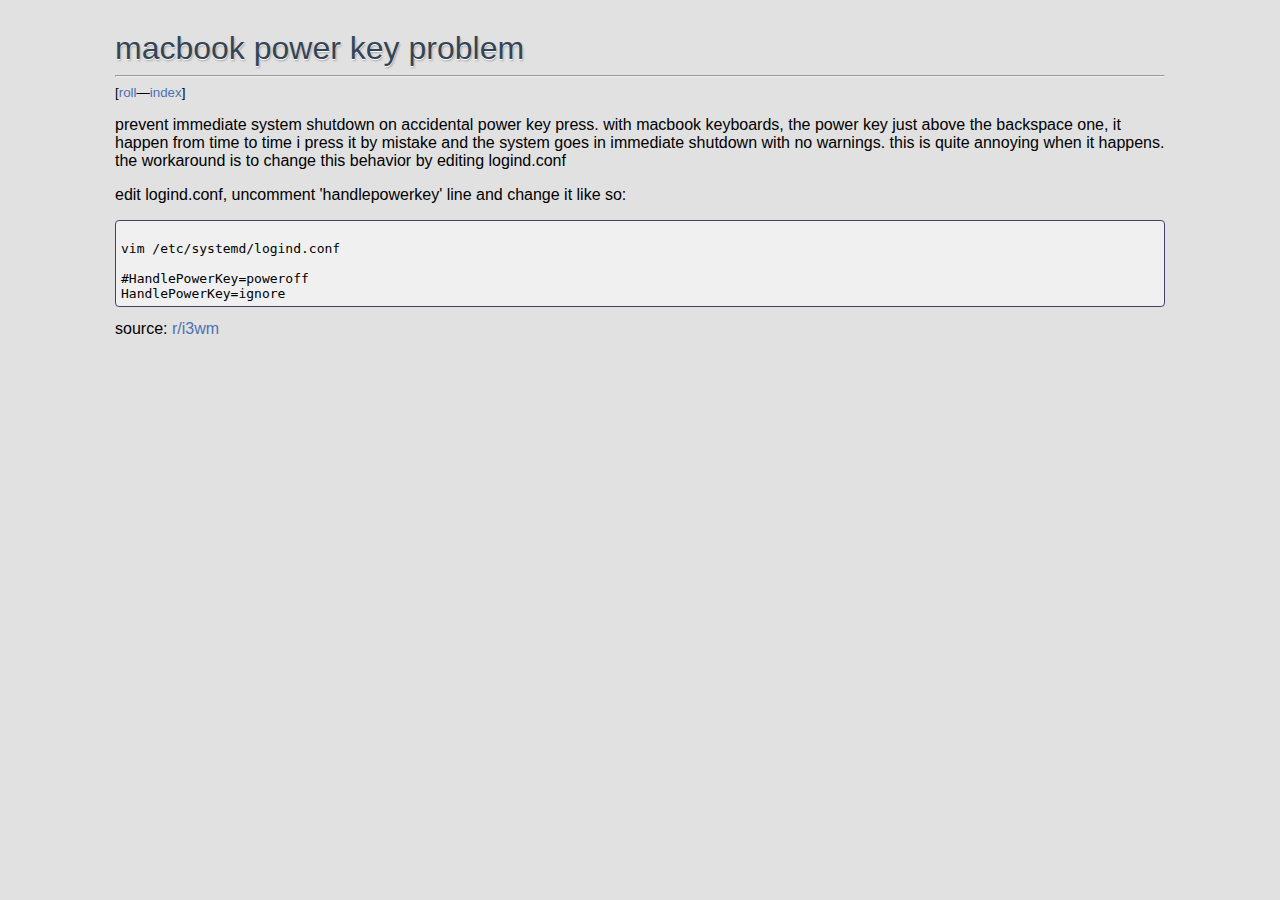
<file: blog/macbook-power-key-problem.html>
<html>
<head>
<title>macbook power key problem</title>
<link rel='stylesheet' type='text/css' href='../style.css'>
<meta charset='utf-8'/>
</head>
<body>
<div class=title>macbook power key problem</div><hr>
<small>[<a href='../2019.html#macbook-power-key-problem'>roll</a>&mdash;<a href='../blogindex.html'>index</a>]</small>
<p>prevent immediate system shutdown on accidental power key press. with macbook keyboards, the power key just above the backspace one, it happen from time to time i press it by mistake and the system goes in immediate shutdown with no warnings. this is quite annoying when it happens. the workaround is to change this behavior by editing logind.conf
</p>
<p>edit logind.conf, uncomment 'handlepowerkey' line and change it like so:</p>
<pre><code>
vim /etc/systemd/logind.conf

#HandlePowerKey=poweroff
HandlePowerKey=ignore
</code></pre>

source: <a href=https://www.reddit.com/r/i3wm/comments/axnq3g/how_can_i_disable_the_power_button_on_my_keyboard/>r/i3wm</a>
<!--<footer>by <strong><a href='nosite.yet/'>klaus</a></strong></footer>
--></body>

</html>
</file>
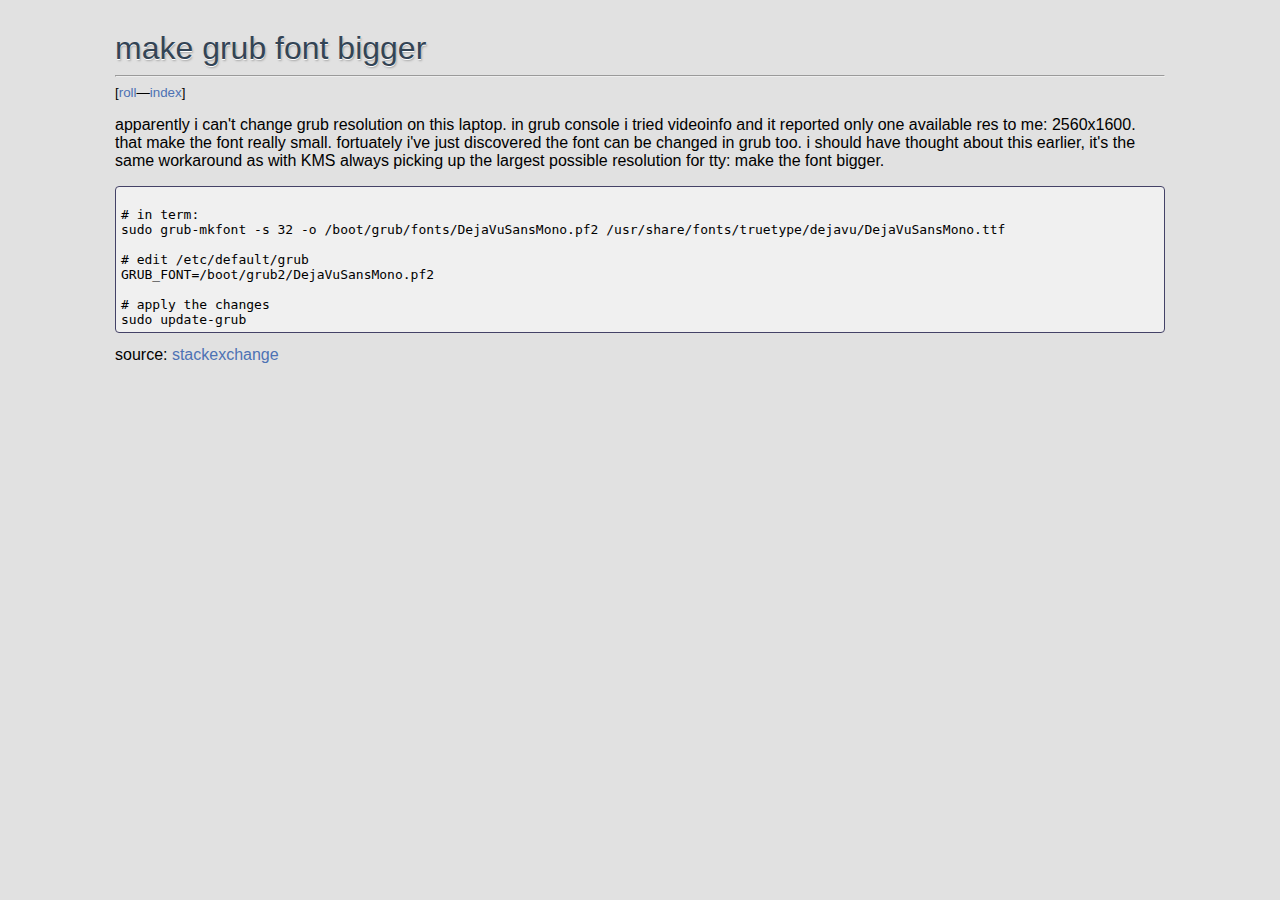
<file: blog/make-grub-font-bigger.html>
<html>
<head>
<title>make grub font bigger</title>
<link rel='stylesheet' type='text/css' href='../style.css'>
<meta charset='utf-8'/>
</head>
<body>
<div class=title>make grub font bigger</div><hr>
<small>[<a href='../2019.html#make-grub-font-bigger'>roll</a>&mdash;<a href='../blogindex.html'>index</a>]</small>
<p>apparently i can't change grub resolution on this laptop. in grub console i tried videoinfo and it reported only one available res to me: 2560x1600. that make the font really small. fortuately i've just discovered the font can be changed in grub too. i should have thought about this earlier, it's the same workaround as with KMS always picking up the largest possible resolution for tty: make the font bigger.</p>

<pre><code>
# in term:
sudo grub-mkfont -s 32 -o /boot/grub/fonts/DejaVuSansMono.pf2 /usr/share/fonts/truetype/dejavu/DejaVuSansMono.ttf

# edit /etc/default/grub
GRUB_FONT=/boot/grub2/DejaVuSansMono.pf2

# apply the changes
sudo update-grub
</code></pre>

source: <a href=https://unix.stackexchange.com/questions/31672/can-grub-font-size-be-customised>stackexchange</a>
<!--<footer>by <strong><a href='nosite.yet/'>klaus</a></strong></footer>
--></body>

</html>
</file>
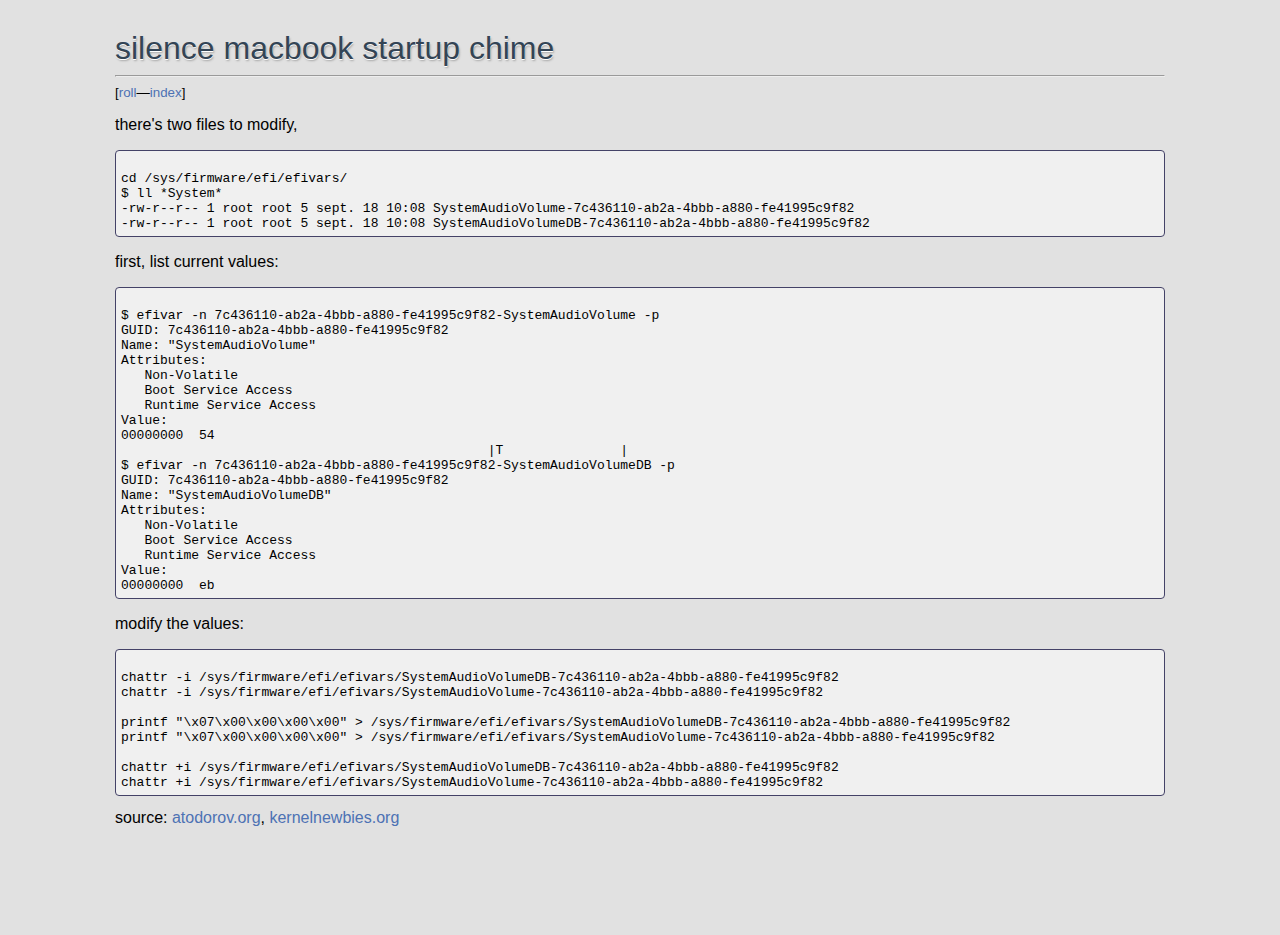
<file: blog/silence-macbook-startup-chime.html>
<html>
<head>
<title>silence macbook startup chime</title>
<link rel='stylesheet' type='text/css' href='../style.css'>
<meta charset='utf-8'/>
</head>
<body>
<div class=title>silence macbook startup chime</div><hr>
<small>[<a href='../2019.html#silence-macbook-startup-chime'>roll</a>&mdash;<a href='../blogindex.html'>index</a>]</small>
<p>there's two files to modify,<p>

<pre><code>
cd /sys/firmware/efi/efivars/
$ ll *System*
-rw-r--r-- 1 root root 5 sept. 18 10:08 SystemAudioVolume-7c436110-ab2a-4bbb-a880-fe41995c9f82
-rw-r--r-- 1 root root 5 sept. 18 10:08 SystemAudioVolumeDB-7c436110-ab2a-4bbb-a880-fe41995c9f82
</code></pre>

<p>first, list current values:</p>
<pre><code>
$ efivar -n 7c436110-ab2a-4bbb-a880-fe41995c9f82-SystemAudioVolume -p
GUID: 7c436110-ab2a-4bbb-a880-fe41995c9f82
Name: "SystemAudioVolume"
Attributes:
   Non-Volatile
   Boot Service Access
   Runtime Service Access
Value:
00000000  54
                                               |T               |
$ efivar -n 7c436110-ab2a-4bbb-a880-fe41995c9f82-SystemAudioVolumeDB -p
GUID: 7c436110-ab2a-4bbb-a880-fe41995c9f82
Name: "SystemAudioVolumeDB"
Attributes:
   Non-Volatile
   Boot Service Access
   Runtime Service Access
Value:
00000000  eb
</code></pre>

<p>modify the values:</p>

<pre><code>
chattr -i /sys/firmware/efi/efivars/SystemAudioVolumeDB-7c436110-ab2a-4bbb-a880-fe41995c9f82
chattr -i /sys/firmware/efi/efivars/SystemAudioVolume-7c436110-ab2a-4bbb-a880-fe41995c9f82

printf "\x07\x00\x00\x00\x00" > /sys/firmware/efi/efivars/SystemAudioVolumeDB-7c436110-ab2a-4bbb-a880-fe41995c9f82
printf "\x07\x00\x00\x00\x00" > /sys/firmware/efi/efivars/SystemAudioVolume-7c436110-ab2a-4bbb-a880-fe41995c9f82

chattr +i /sys/firmware/efi/efivars/SystemAudioVolumeDB-7c436110-ab2a-4bbb-a880-fe41995c9f82
chattr +i /sys/firmware/efi/efivars/SystemAudioVolume-7c436110-ab2a-4bbb-a880-fe41995c9f82
</code></pre>

source: <a href=http://atodorov.org/blog/2015/04/27/disabling-macbook-startup-sound-in-linux/>atodorov.org</a>, <a href=http://kernelnewbies.kernelnewbies.narkive.com/lDURrp3X/modify-efivars-permisson-denied>kernelnewbies.org</a>
<!--<footer>by <strong><a href='nosite.yet/'>klaus</a></strong></footer>
--></body>

</html>
</file>
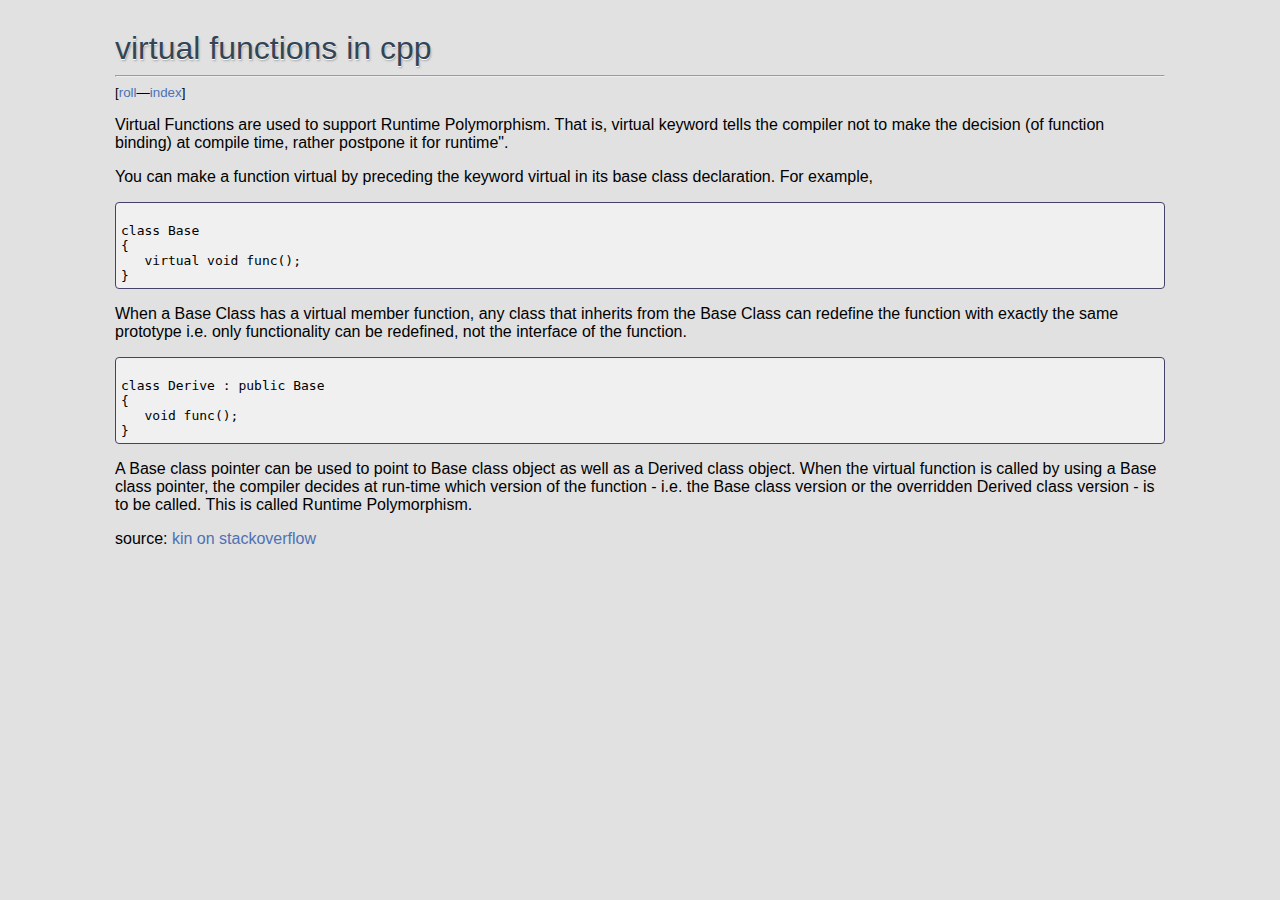
<file: blog/virtual-functions-in-cpp.html>
<html>
<head>
<title>virtual functions in cpp</title>
<link rel='stylesheet' type='text/css' href='../style.css'>
<meta charset='utf-8'/>
</head>
<body>
<div class=title>virtual functions in cpp</div><hr>
<small>[<a href='../2019.html#virtual-functions-in-cpp'>roll</a>&mdash;<a href='../blogindex.html'>index</a>]</small>
<p>Virtual Functions are used to support Runtime Polymorphism.
That is, virtual keyword tells the compiler not to make the decision (of function binding) at compile time,
rather postpone it for runtime".</p>

<p>You can make a function virtual by preceding the keyword virtual in its base class declaration.
For example,</p>

<pre><code>
class Base
{
   virtual void func();
}
</code></pre>

<p>When a Base Class has a virtual member function, any class that inherits from the
Base Class can redefine the function with exactly the same prototype
i.e. only functionality can be redefined, not the interface of the function.</p>

<pre><code>
class Derive : public Base
{
   void func();
}
</code></pre>

<p>A Base class pointer can be used to point to Base class object as well as a Derived class object.
When the virtual function is called by using a Base class pointer,
the compiler decides at run-time which version of the function -
i.e. the Base class version or the overridden Derived class version - is to be called.
This is called Runtime Polymorphism.</p>

<p>source: <a href=https://stackoverflow.com/questions/2391679/why-do-we-need-virtual-functions-in-c>kin on stackoverflow</a></p>
<!--<footer>by <strong><a href='nosite.yet/'>klaus</a></strong></footer>
--></body>

</html>
</file>
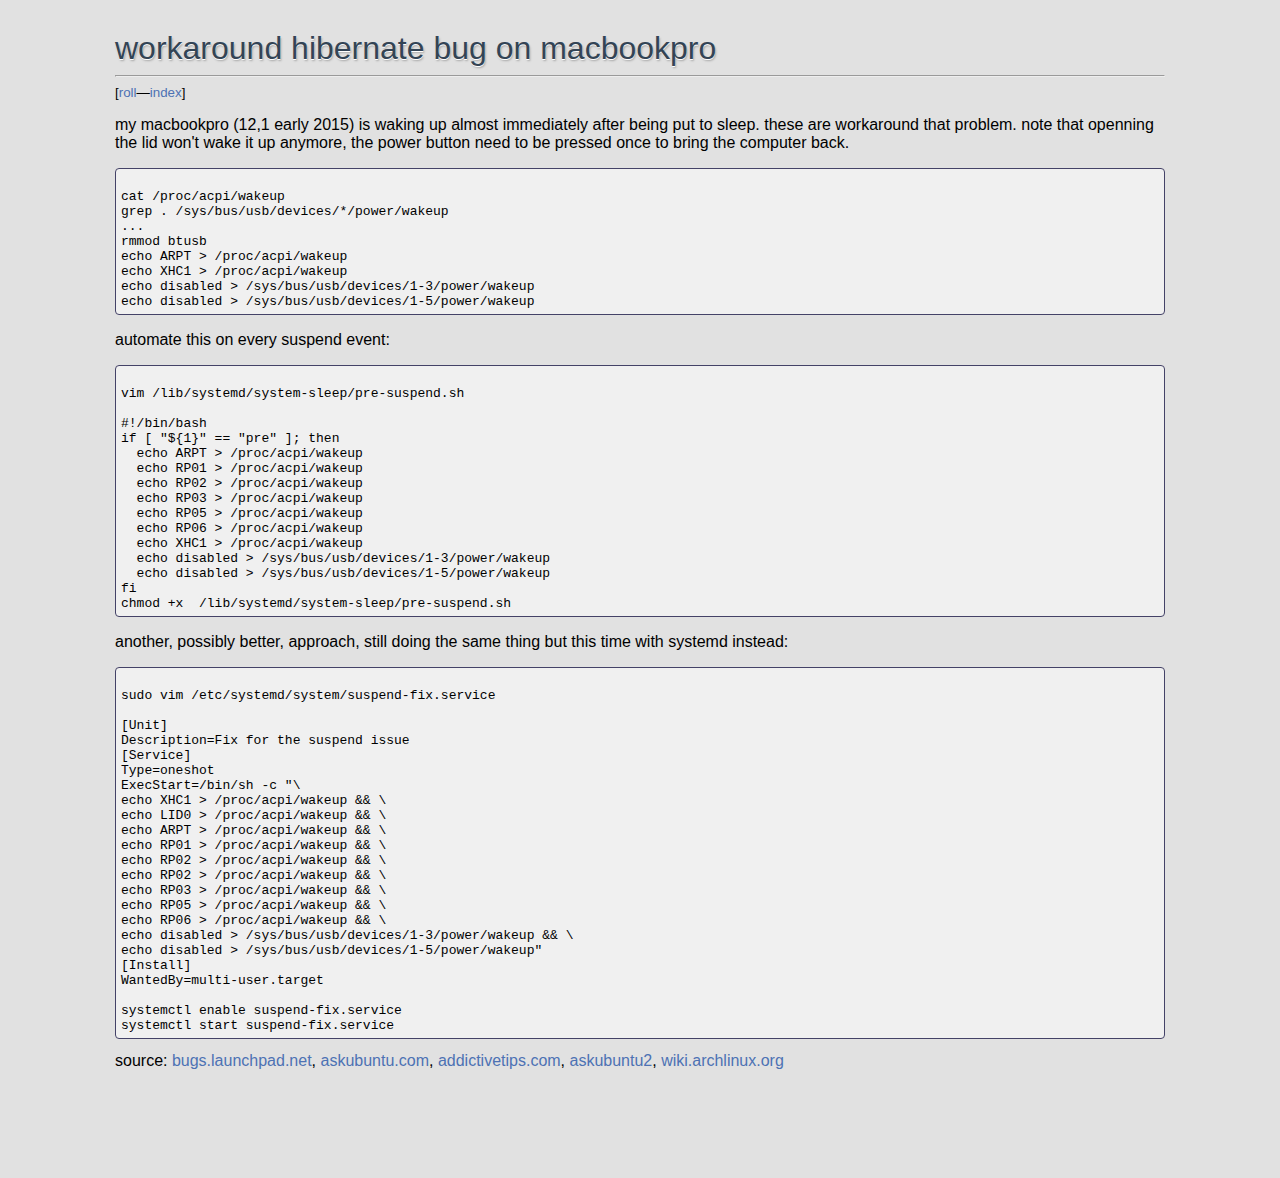
<file: blog/workaround-hibernate-bug-on-macbookpro.html>
<html>
<head>
<title>workaround hibernate bug on macbookpro</title>
<link rel='stylesheet' type='text/css' href='../style.css'>
<meta charset='utf-8'/>
</head>
<body>
<div class=title>workaround hibernate bug on macbookpro</div><hr>
<small>[<a href='../2019.html#workaround-hibernate-bug-on-macbookpro'>roll</a>&mdash;<a href='../blogindex.html'>index</a>]</small>
<p>my macbookpro (12,1 early 2015) is waking up almost immediately after being put to sleep. these are workaround that problem. note that openning the lid won't wake it up anymore, the power button need to be pressed once to bring the computer back.</p>
<pre><code>
cat /proc/acpi/wakeup
grep . /sys/bus/usb/devices/*/power/wakeup
...
rmmod btusb
echo ARPT > /proc/acpi/wakeup
echo XHC1 > /proc/acpi/wakeup
echo disabled > /sys/bus/usb/devices/1-3/power/wakeup
echo disabled > /sys/bus/usb/devices/1-5/power/wakeup
</code></pre>

<p>automate this on every suspend event:</p>

<pre><code>
vim /lib/systemd/system-sleep/pre-suspend.sh

#!/bin/bash
if [ "${1}" == "pre" ]; then
  echo ARPT > /proc/acpi/wakeup
  echo RP01 > /proc/acpi/wakeup
  echo RP02 > /proc/acpi/wakeup
  echo RP03 > /proc/acpi/wakeup
  echo RP05 > /proc/acpi/wakeup
  echo RP06 > /proc/acpi/wakeup
  echo XHC1 > /proc/acpi/wakeup
  echo disabled > /sys/bus/usb/devices/1-3/power/wakeup
  echo disabled > /sys/bus/usb/devices/1-5/power/wakeup
fi
chmod +x  /lib/systemd/system-sleep/pre-suspend.sh
</code></pre>

<p>another, possibly better, approach, still doing the same thing but this time with systemd instead:</p>

<pre><code>
sudo vim /etc/systemd/system/suspend-fix.service

[Unit]
Description=Fix for the suspend issue
[Service]
Type=oneshot
ExecStart=/bin/sh -c "\
echo XHC1 > /proc/acpi/wakeup && \
echo LID0 > /proc/acpi/wakeup && \
echo ARPT > /proc/acpi/wakeup && \
echo RP01 > /proc/acpi/wakeup && \
echo RP02 > /proc/acpi/wakeup && \
echo RP02 > /proc/acpi/wakeup && \
echo RP03 > /proc/acpi/wakeup && \
echo RP05 > /proc/acpi/wakeup && \
echo RP06 > /proc/acpi/wakeup && \
echo disabled > /sys/bus/usb/devices/1-3/power/wakeup && \
echo disabled > /sys/bus/usb/devices/1-5/power/wakeup"
[Install]
WantedBy=multi-user.target

systemctl enable suspend-fix.service
systemctl start suspend-fix.service
</code></pre>

source: <a href="https://bugs.launchpad.net/ubuntu/+source/linux/+bug/1507472">bugs.launchpad.net</a>, <a href="https://askubuntu.com/questions/895849/macbook-screen-turns-back-on-after-suspend/898579#898579">askubuntu.com</a>, <a href=https://www.addictivetips.com/ubuntu-linux-tips/run-scripts-and-commands-on-suspend-and-resume-on-linux/>addictivetips.com</a>, <a href=https://askubuntu.com/questions/148481/how-do-i-prevent-immediate-wake-up-from-suspend-and-or-hibernation>askubuntu2</a>, <a href=https://wiki.archlinux.org/index.php/Mac#Wake_Up_After_Suspend>wiki.archlinux.org</a>
<!--<footer>by <strong><a href='nosite.yet/'>klaus</a></strong></footer>
--></body>

</html>
</file>
<file: style.css>
/* This goblino stylesheet is under construction. t. Luke */
/* I'm merging a couple user submissions. */

:root {
    --color0: #292D3E;
    --color1: #F07178;
    --color2: #C3E88D;
    --color3: #FFCB6B;
    --color4: #82AAFF;
    --color5: #C792EA;
    --color6: #89DDFF;
    --color7: #959DCB;
    --color8: #676E95;
    --color9: #f78C6C;
    --color10: #444267;
    --color11: #32374D;
    --color12: #8796B0;
    --color13: #959DCB;
    --color14: #FF5370;
    --color15: #FFFFFF;
    --textcol: black;
    --bg: #e1e1e1;
    --altbg:#f0f0f0;
    --link: #4d72b4;
    --linkalt: #5982c1;
}

li img{
    height: 1.25em;
}
h1 img{
    height: 1em;
}

h2 img{
    height: 1em;
}

h3 img{
    height: 1em;
}



html {
    padding-bottom: 100px;
    color: var(--textcol);
    font-family: sans-serif;
    background: var(--bg);
}

a {
    color: var(--link);
    text-decoration: none;
}

a:hover {
    color: var(--linkalt);
	COLOR:#b3810c;
}

body {
    max-width: 1050px;
    margin-left: auto;
    margin-right: auto;
    margin-top: 30px;
    overflow: none;
}

.title {
    font-size:32px;
    text-shadow:0 1px 0 #fff,1px 2px 2px #aaa;
    padding:0px 0px;
    color:#345;
    display:inline-block;
}

/* The two panels on the main page: */
.mainpanel {
    float: left;
    max-width: 700px;
    padding: 4px;
    padding-right: 30px;
}

.mainpanel li {
    line-height:20px;
}

.sidepanel {
    float: left;
    max-width: 300px;
    background-color: var(--altbg);
    padding:2px;
    border-radius: 0 10px 30px 0;
}

.sidepanel a {
    color: #85631b;
}

.sidepanel a:hover {
    color: #d89e23;
}

.sidepanel ul li {
    font-size:20px;
    margin:0 0 15px 0;
}

.sidepanel ul li ul li {
    font-size:18px;
    margin: 0px;
    list-style: none;
}

a:hover img {
    background: #fe8019;
}

/* Blog entry: */
.entry {
    padding: 10px;
    /*border-radius: 0 10px 30px 0;*/
    margin-bottom: 20px;
    background: #D0D0D0;
    border-left: 1px solid #5982c1;
    border-right: 1px solid #5982c1;
    border-top: 4px solid #455573; /*#5982c1;*/
    border-bottom: 1px solid darkgray; /*#5982c1;*/
}

.entry h2 {
    margin: 5px auto 2px auto;
}

footer strong {
    font-weight: bold;
}

dt {
    font-weight: bold;
}

dt img {
    height: 1em;
}

/* Class name of video thumbnails in videos.html */
.image {
    width: 175px !important;
    table-layout: fixed;
    margin-left: auto;
    margin-right: auto;
    display: inline-table;
    padding: 0px;
}

.image figcaption img {
    height: 1em;
}

img.centered {
    display: block;
    margin-right: auto;
    margin-left: auto;
}

img {
    /* border: 1px solid var(--color10); */
    /* background: var(--color10); */
    /* border-radius: 4px; */
}

figcaption {
    padding: 0px;
    max-width: 175px;
}

code {
    color: black;
    overflow-x: auto;
    /* background: #1d2021; */
}

pre {
    background: var(--altbg);
    border: 1px solid var(--color10);
    border-radius: 4px;
    padding: 5px;
    display: block;
    /* background: #1d2021; */
}

.indexcolname {
    max-width: 100px;
    text-overflow: ellipsis;
    white-space: nowrap;
    overflow: hidden;
}

.indexcoldesc {
    font-weight: bold;
    padding: 10px;
    font-size: large;
}

.indexcollastmod,.indexcolsize {
    font-size: small;
}

#indexlist {
    margin: 0px auto;
}

.centerpiece {
    align: center;
    margin: 0px auto;
}

/* Used in library.html */
.booklist dt {
    display: list-item;
    list-style-type: square;
    font-weight: normal;
}

.booklist dd {
    display: none;
}

.booklist:hover dd {
    display: block;
}

/* The mic class is for books featured in a NotRelated episode. */
 .mic:before {
    content: "ðŸŽ™ï¸";
}

.mic {
    list-style: none;
    padding-left: 1em;
    text-indent: -1em;
    margin-left: 0;
    padding-left: 0;
}

 h1 {
    color: #4b70b3;
    font-weight:normal;
    display:inline-block;
}

 h2 {
    /*color: #bb841a;
    font-weight:normal;*/
    font-size:24px;
    text-shadow:0 1px 0 #fff,1px 2px 2px #aaa;
    padding:0px 0px;
    color:#345;
    /*display:inline-block*/;
    font-weight:normal;
}

.imgcont {
       text-align: center;
         position: relative;
}

.imgconttext {
    position: absolute;
    top: 50%;
    left: 50%;
    transform: translate(-50%, -50%);
    font-size: xx-large;
    color: black;
    text-shadow:
    -1px -1px 0 white,
    1px -1px 0 white,
    -1px 1px 0 white,
    1px 1px 0 white;
}
</file>
